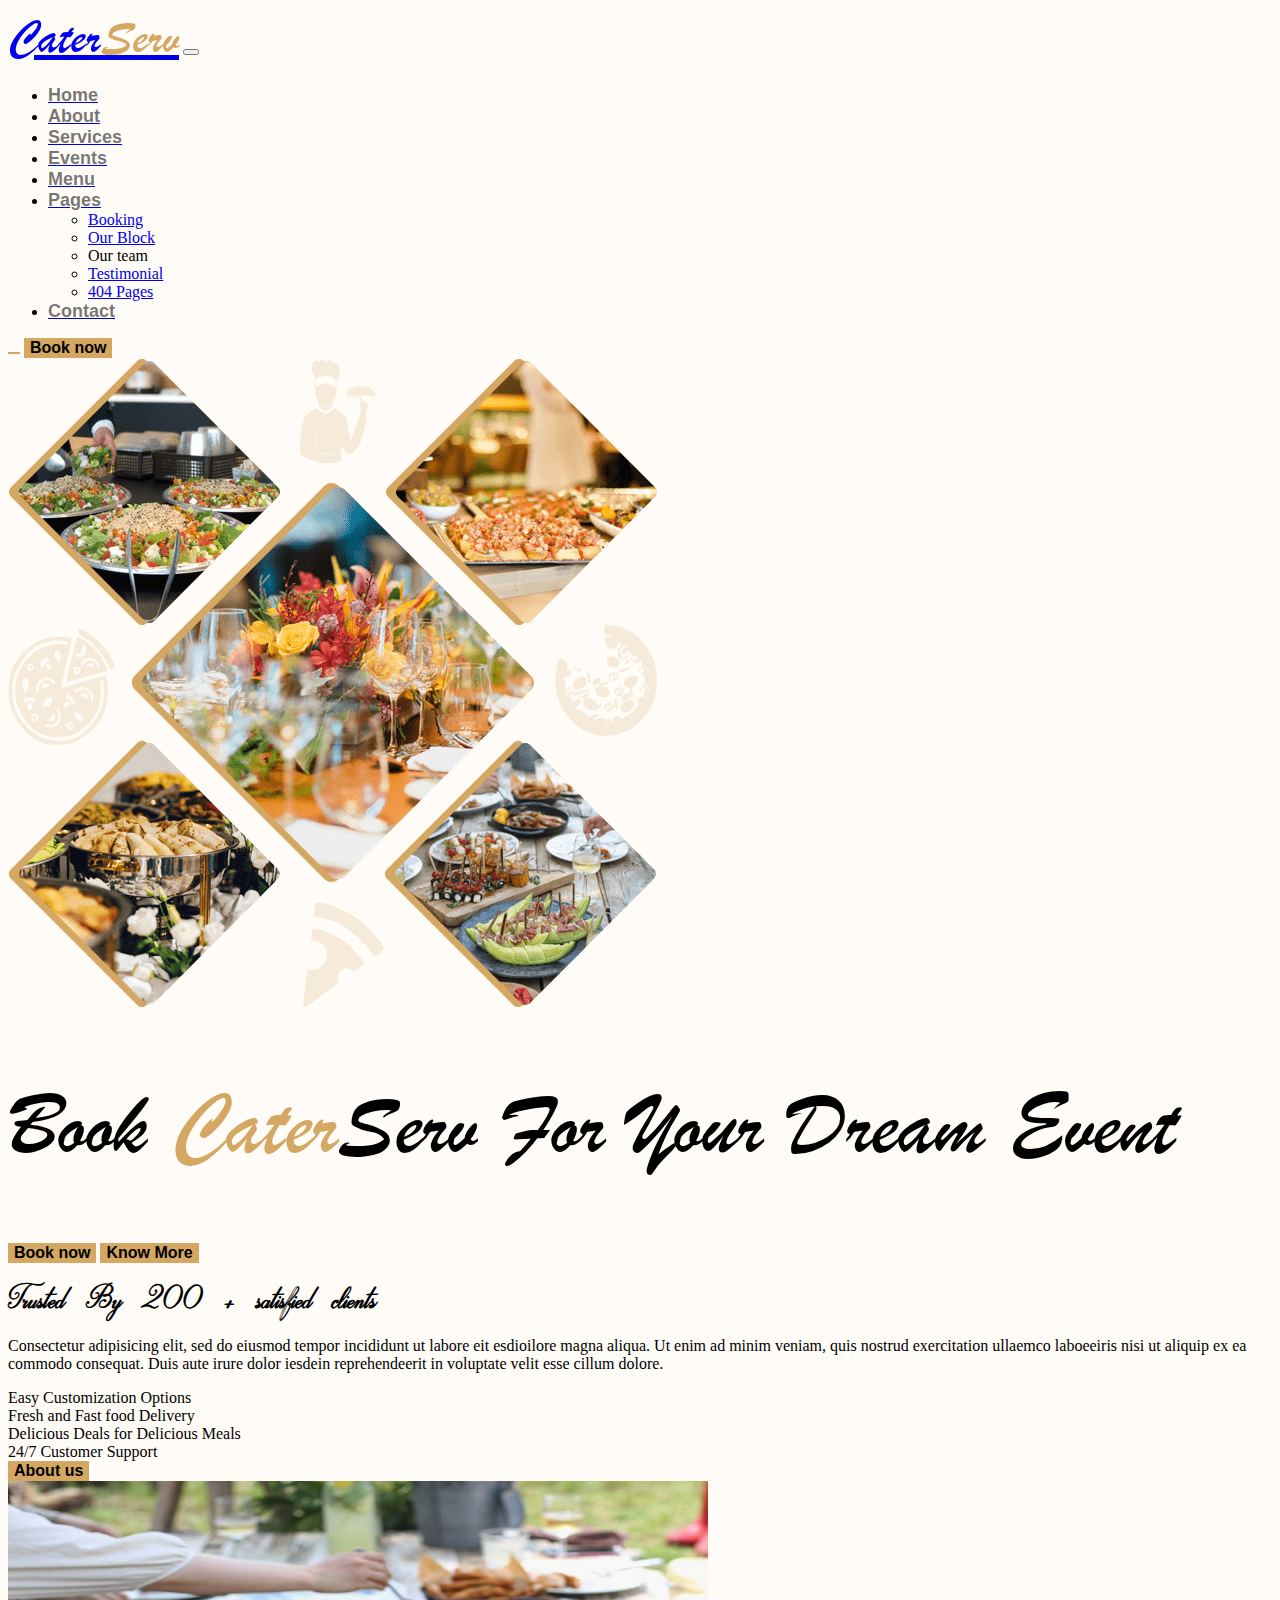
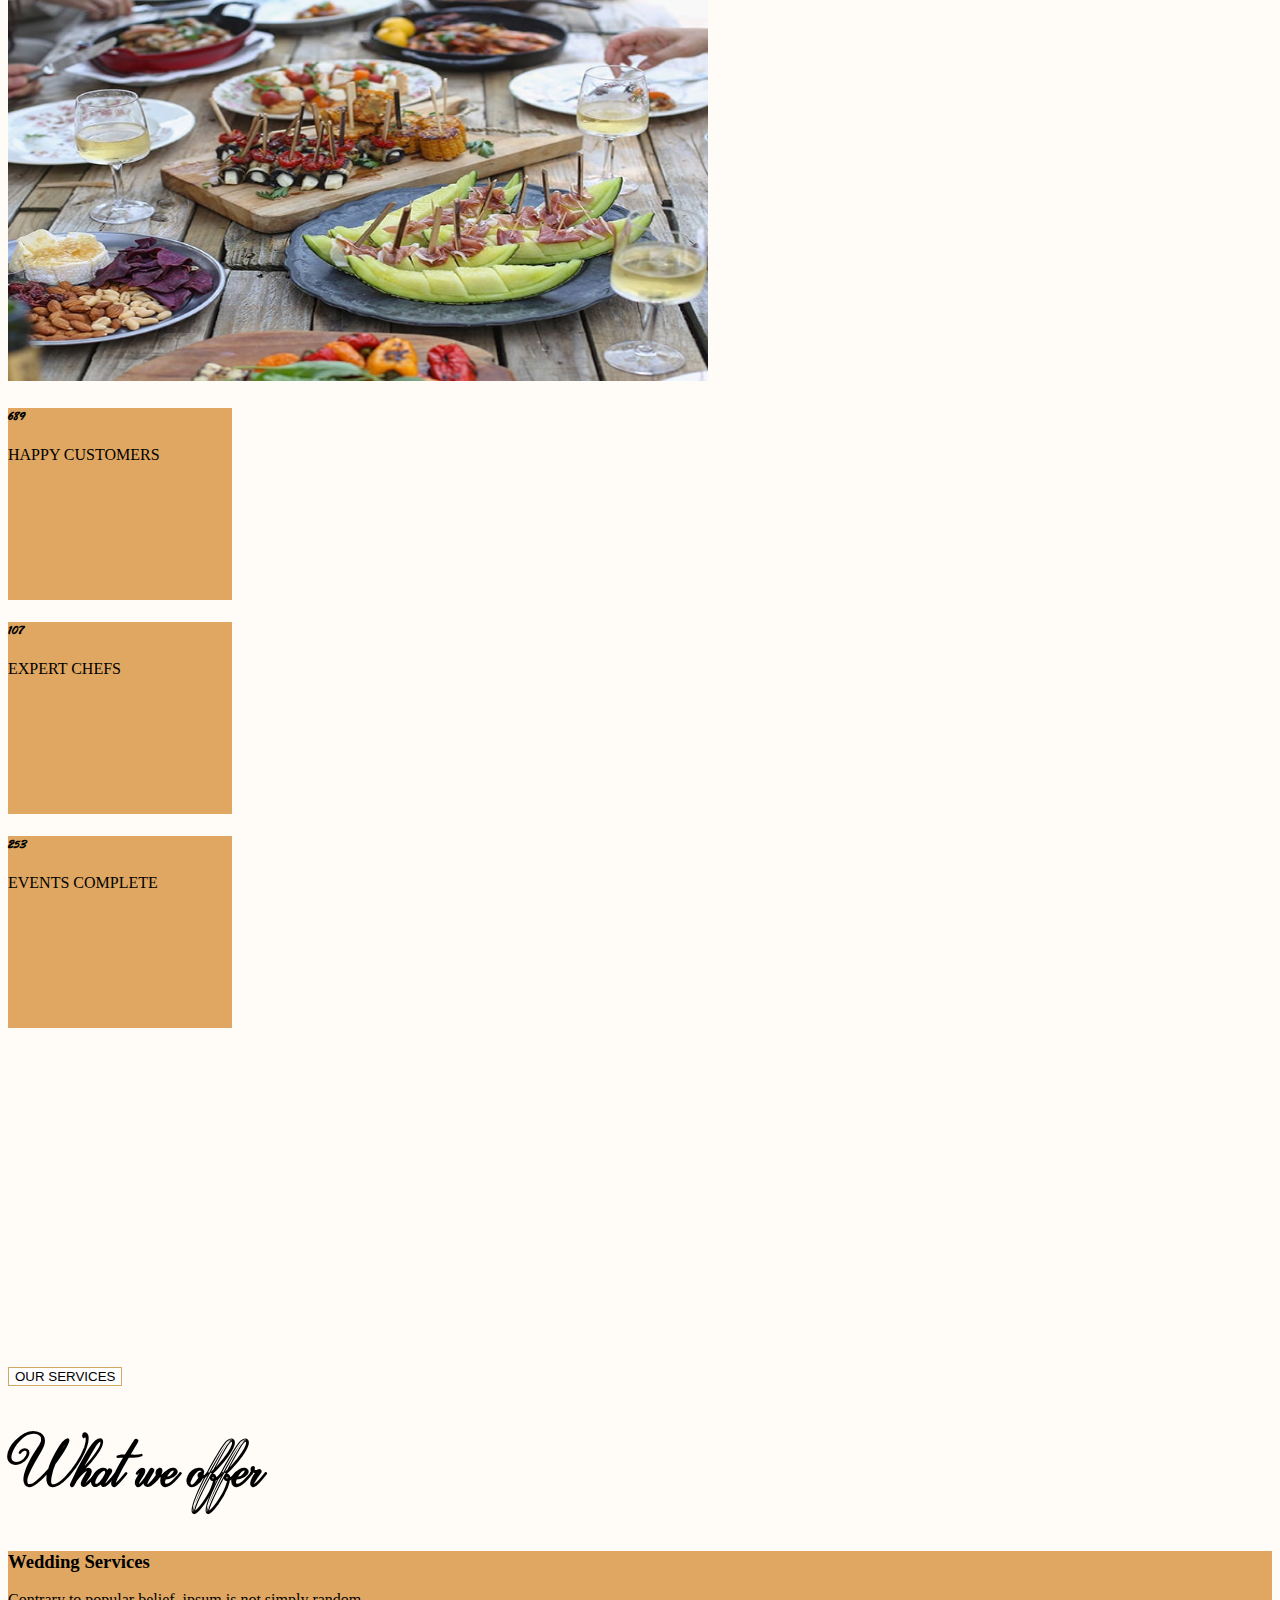
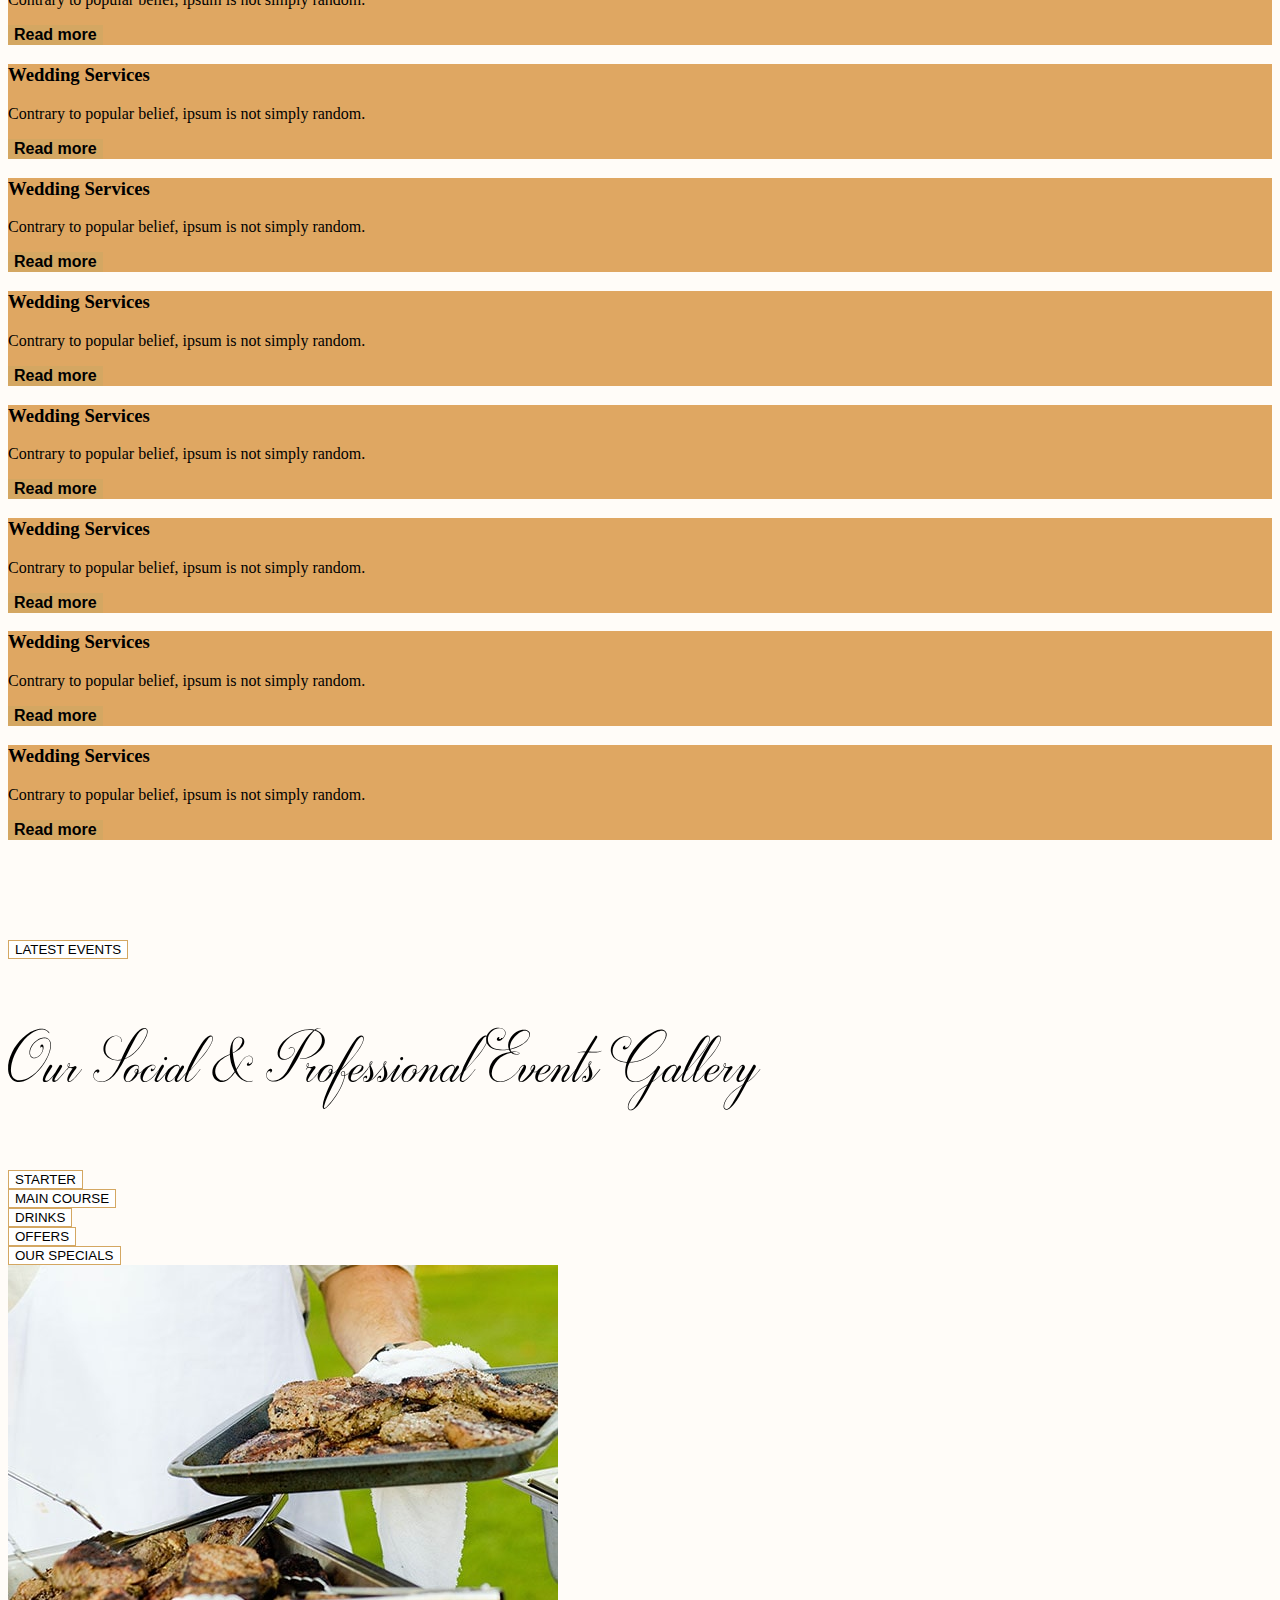
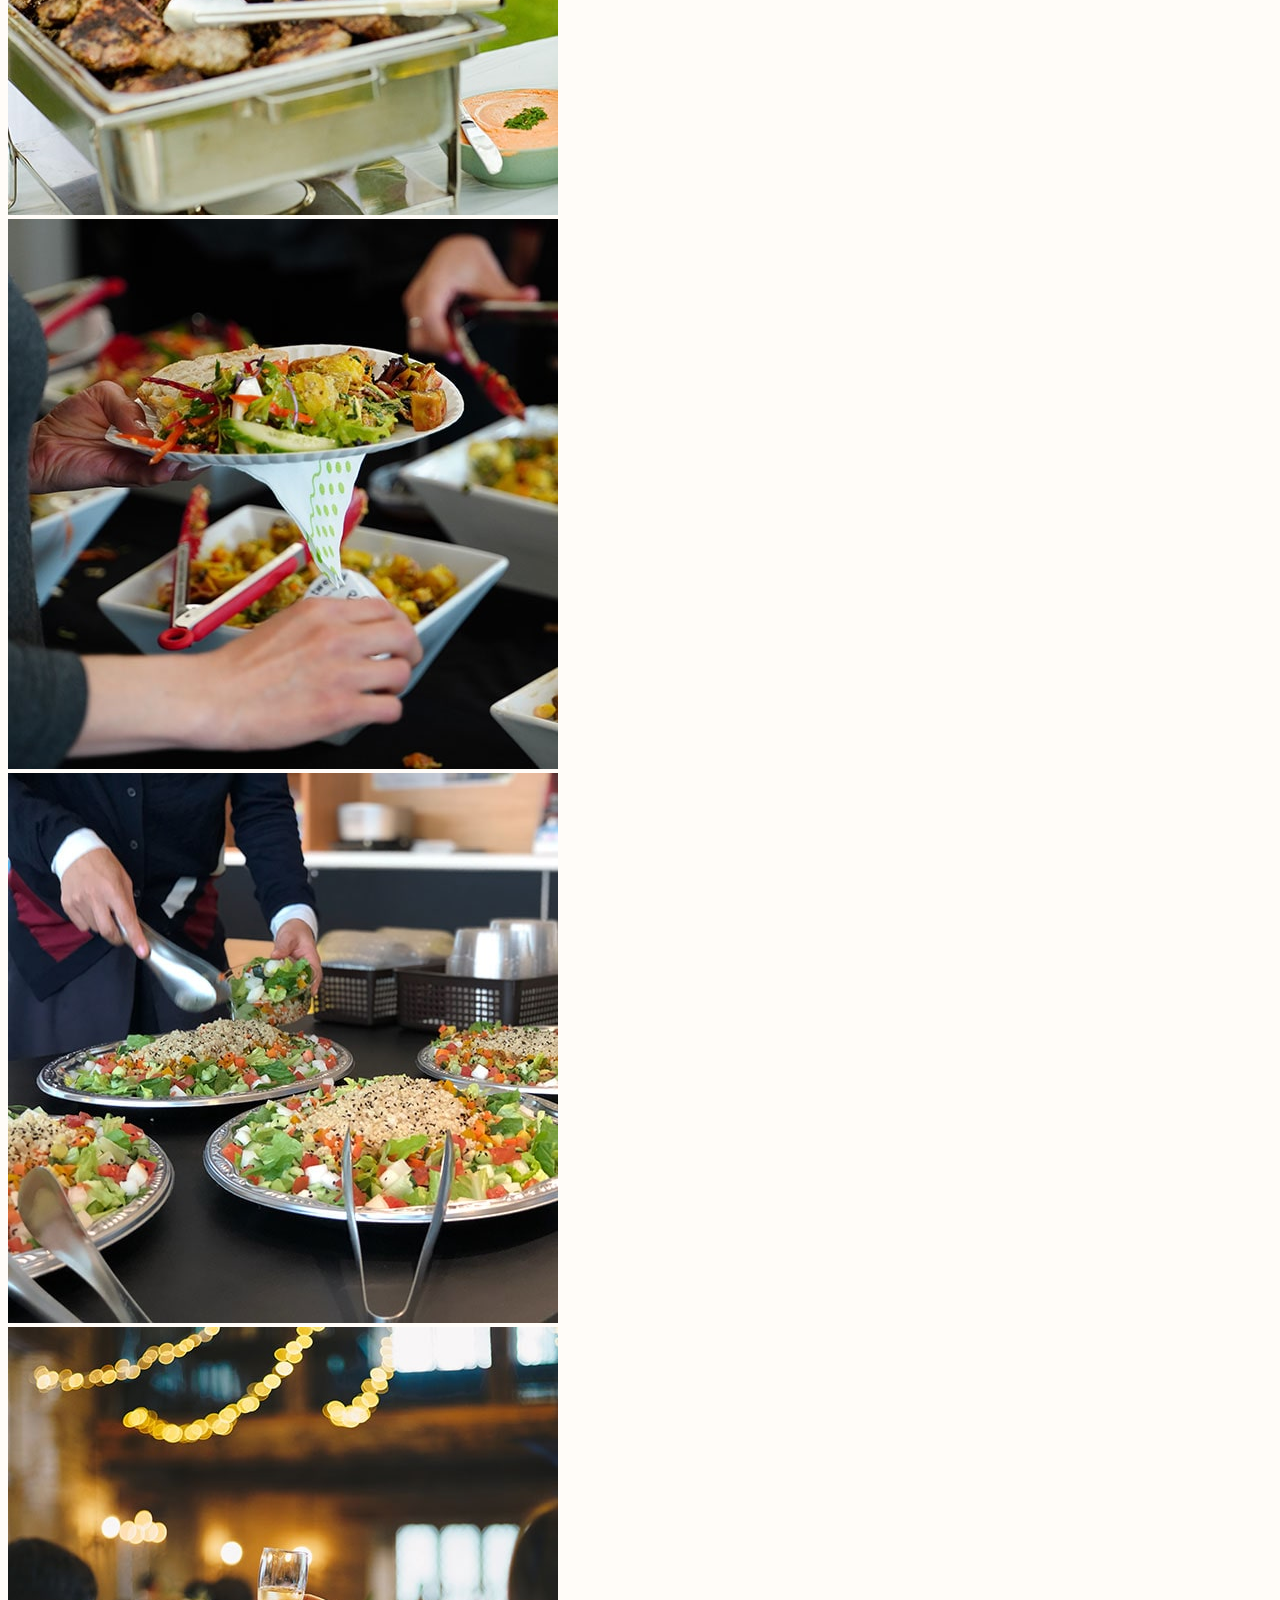
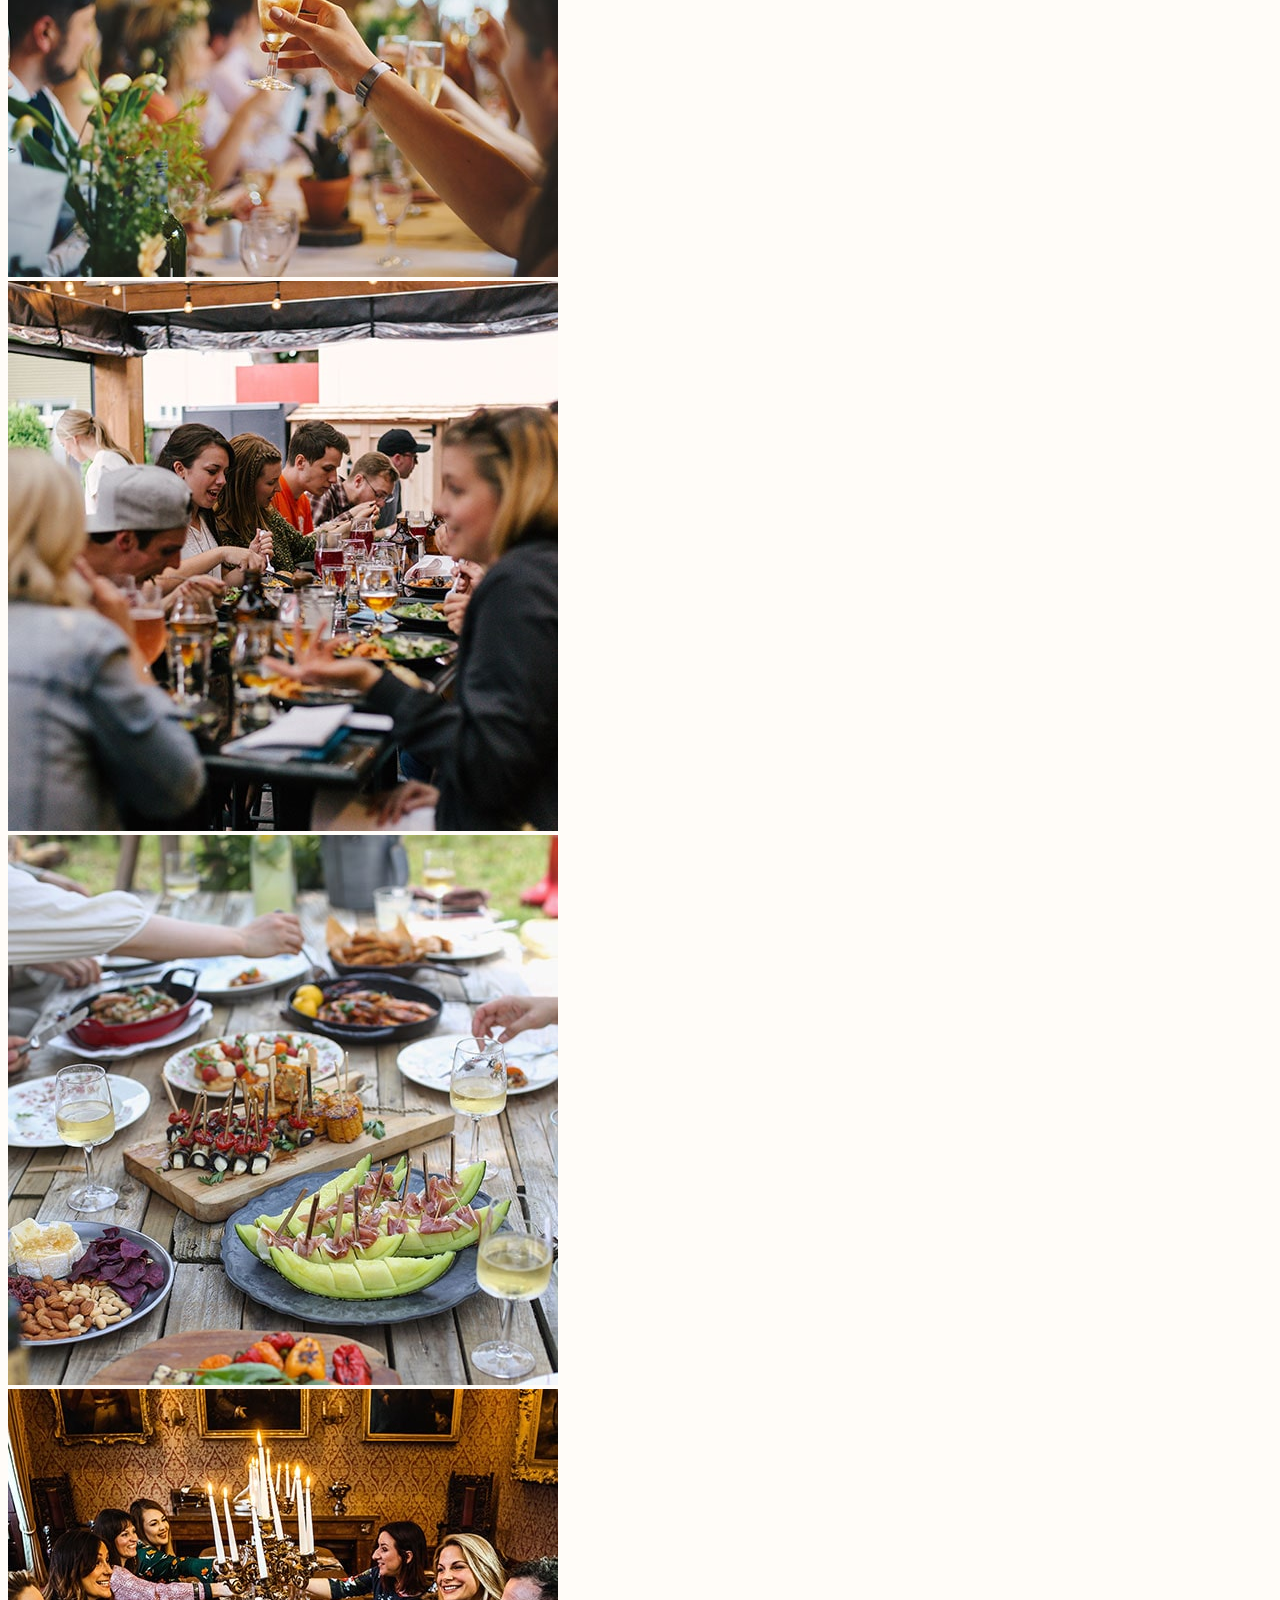
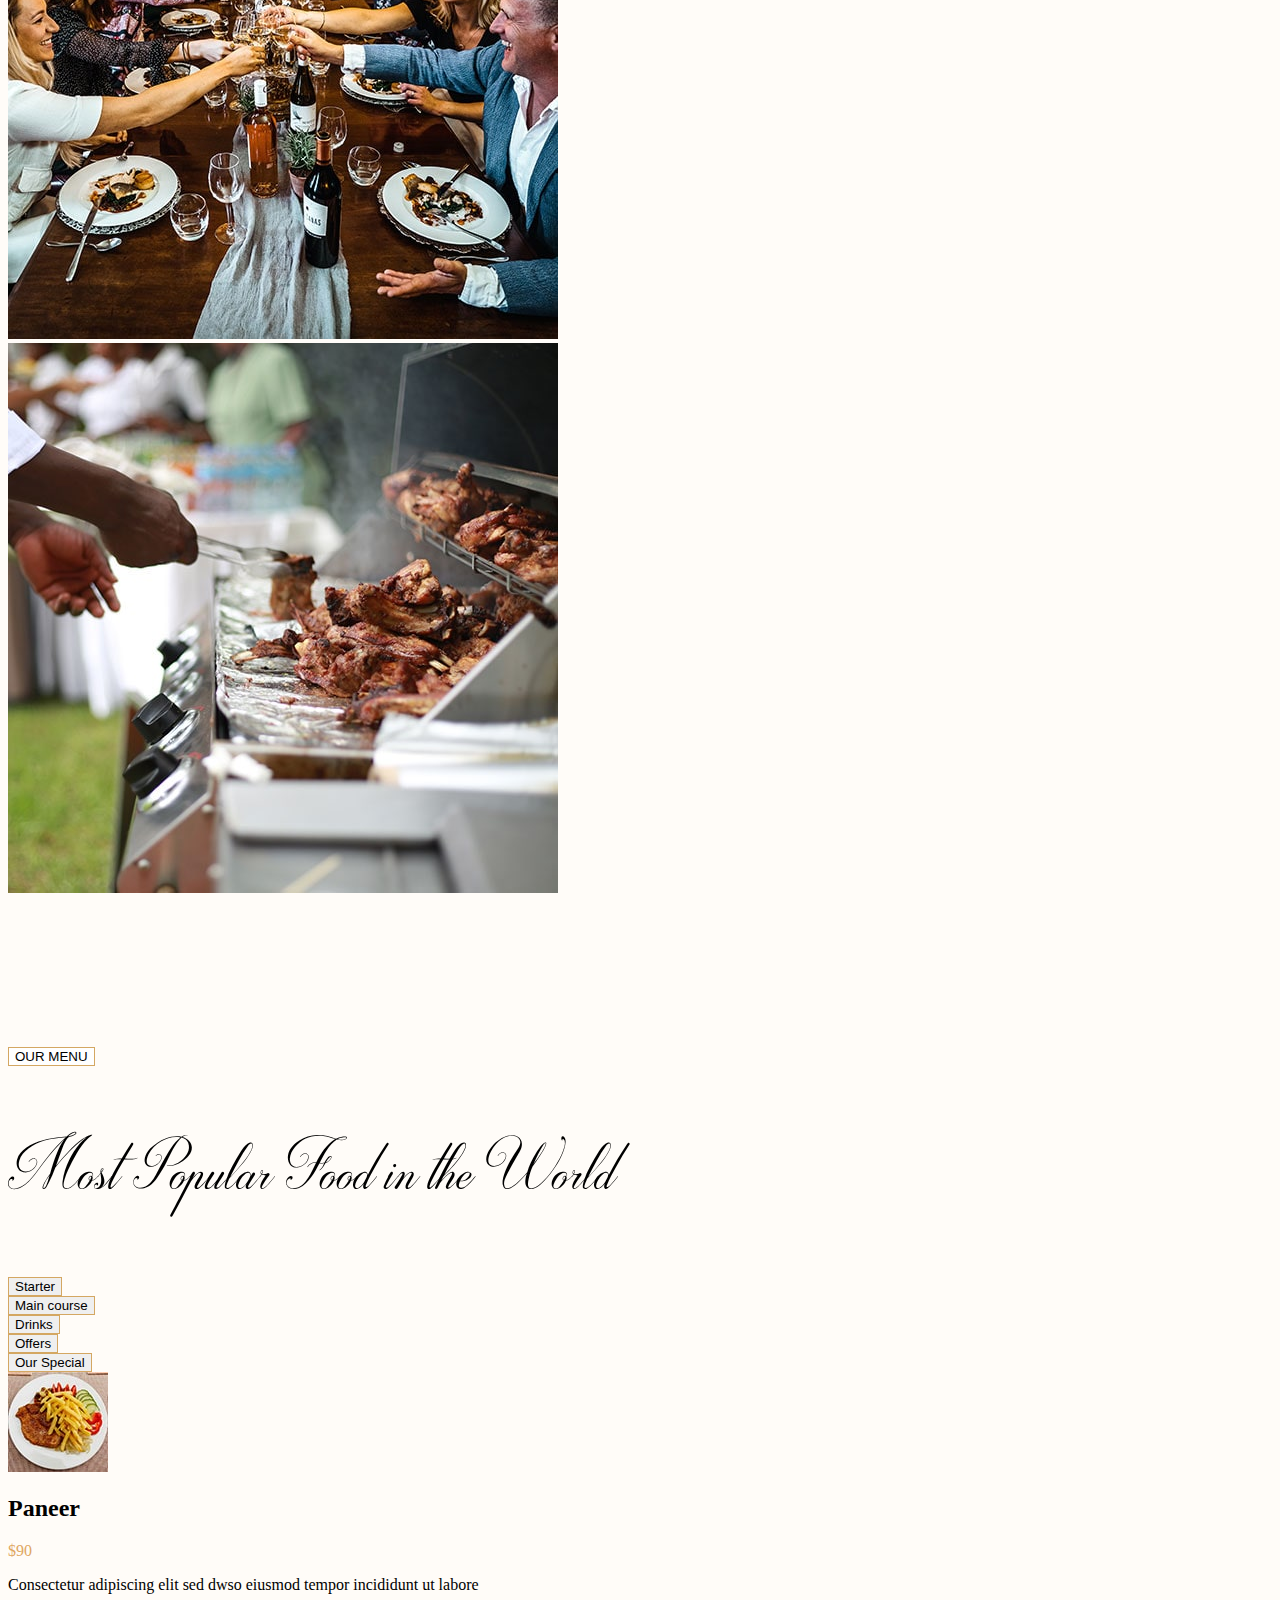
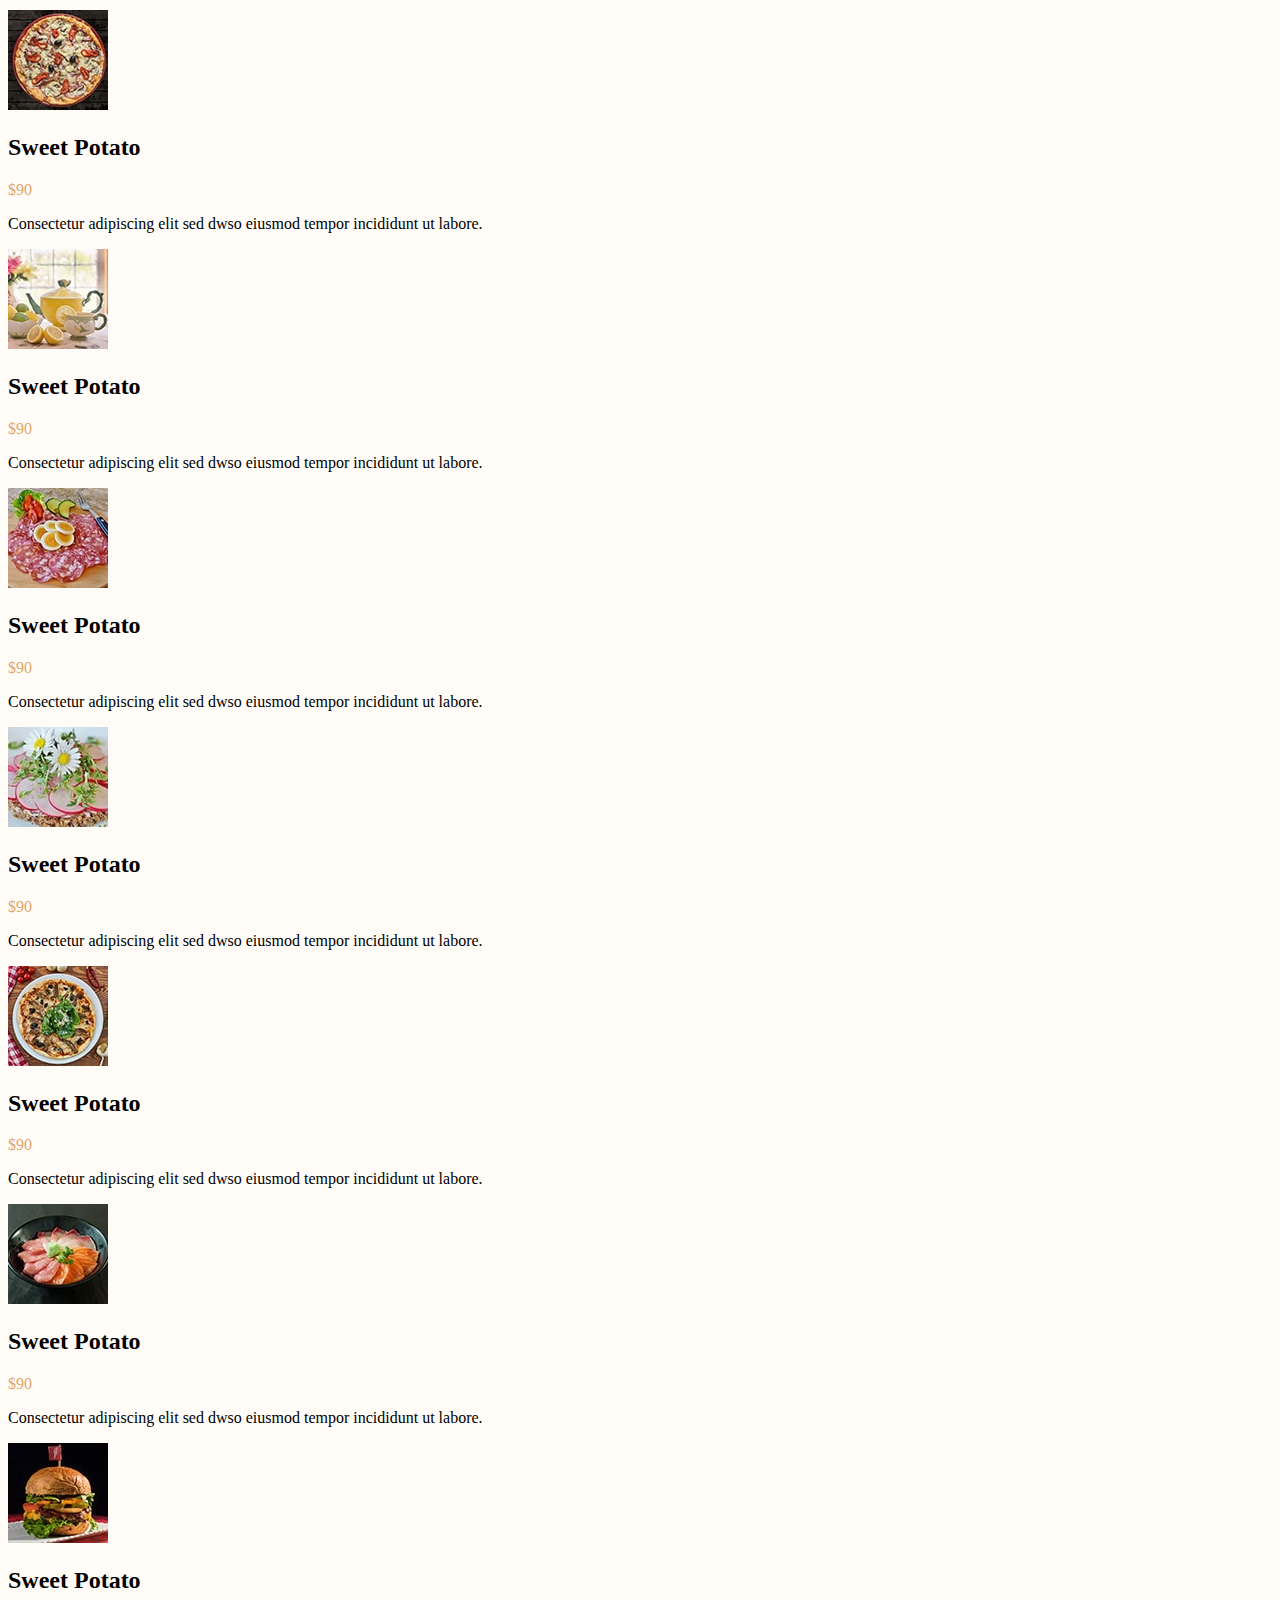
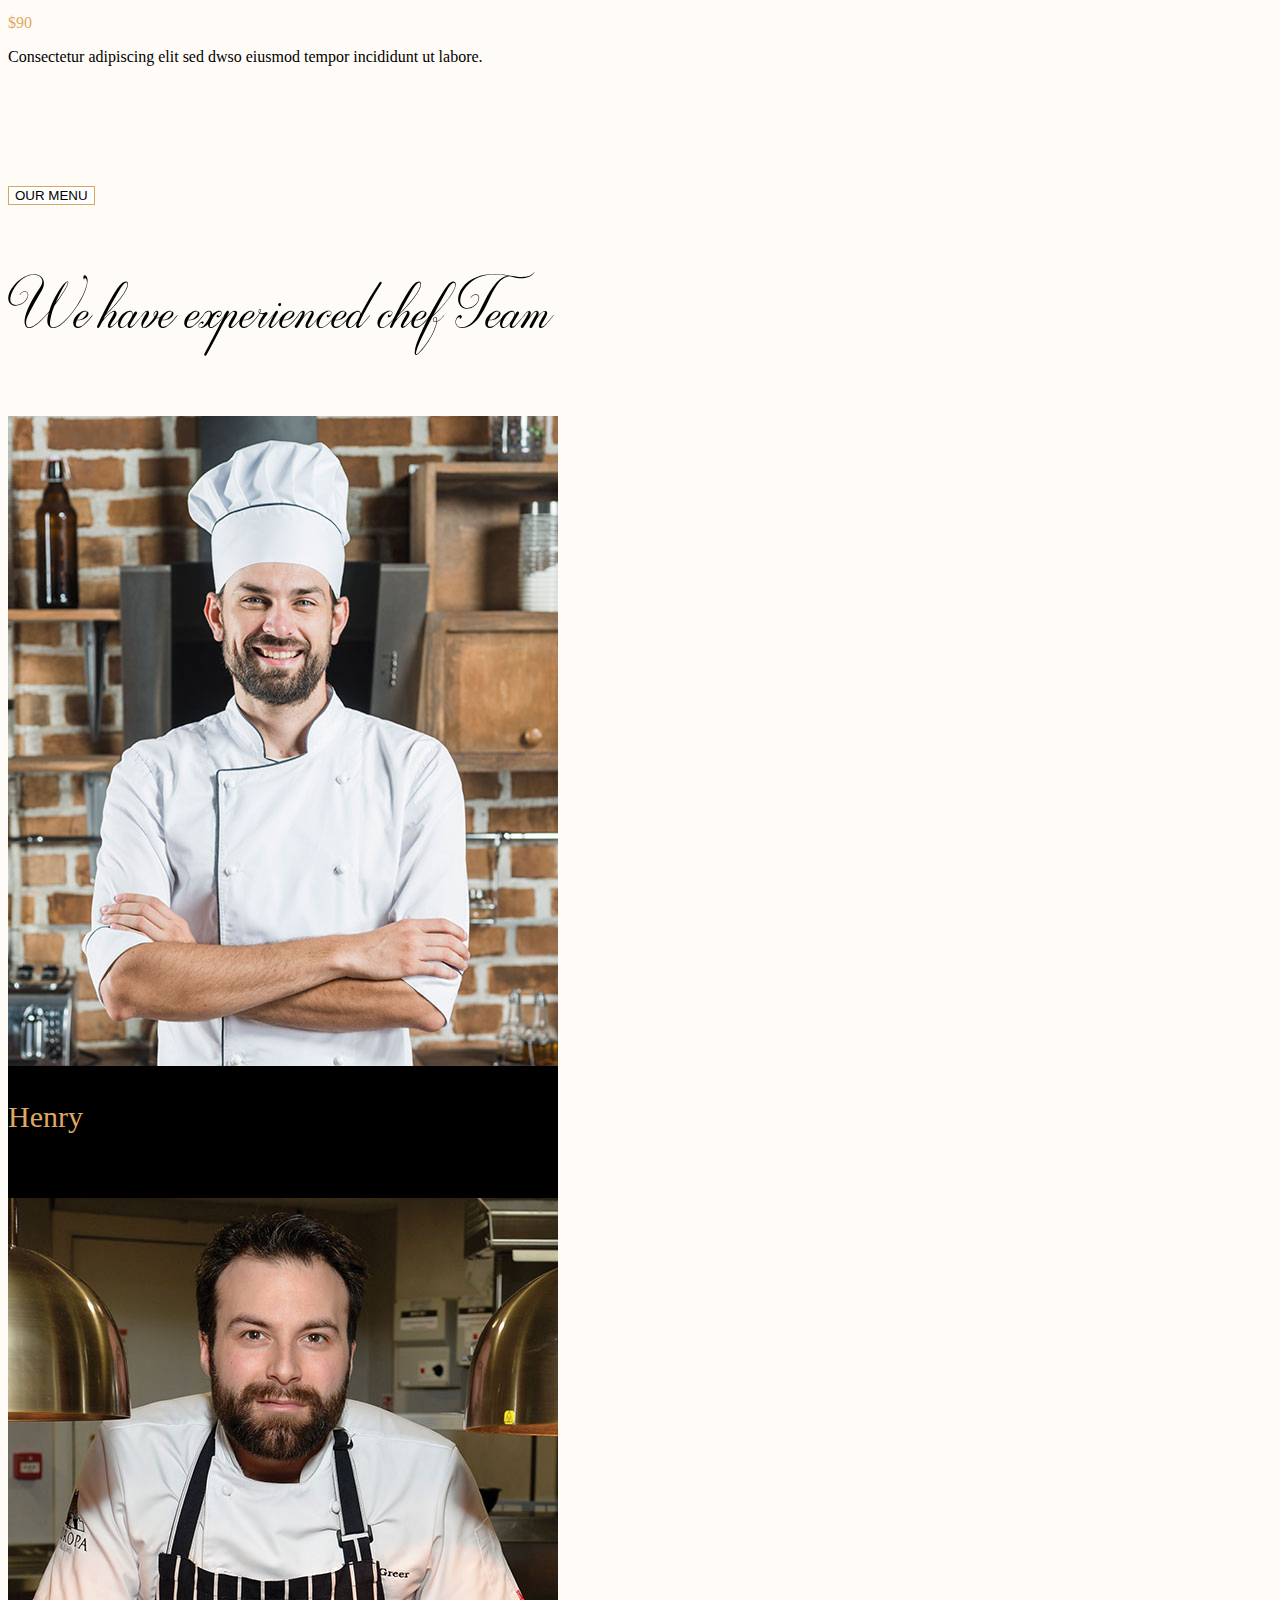
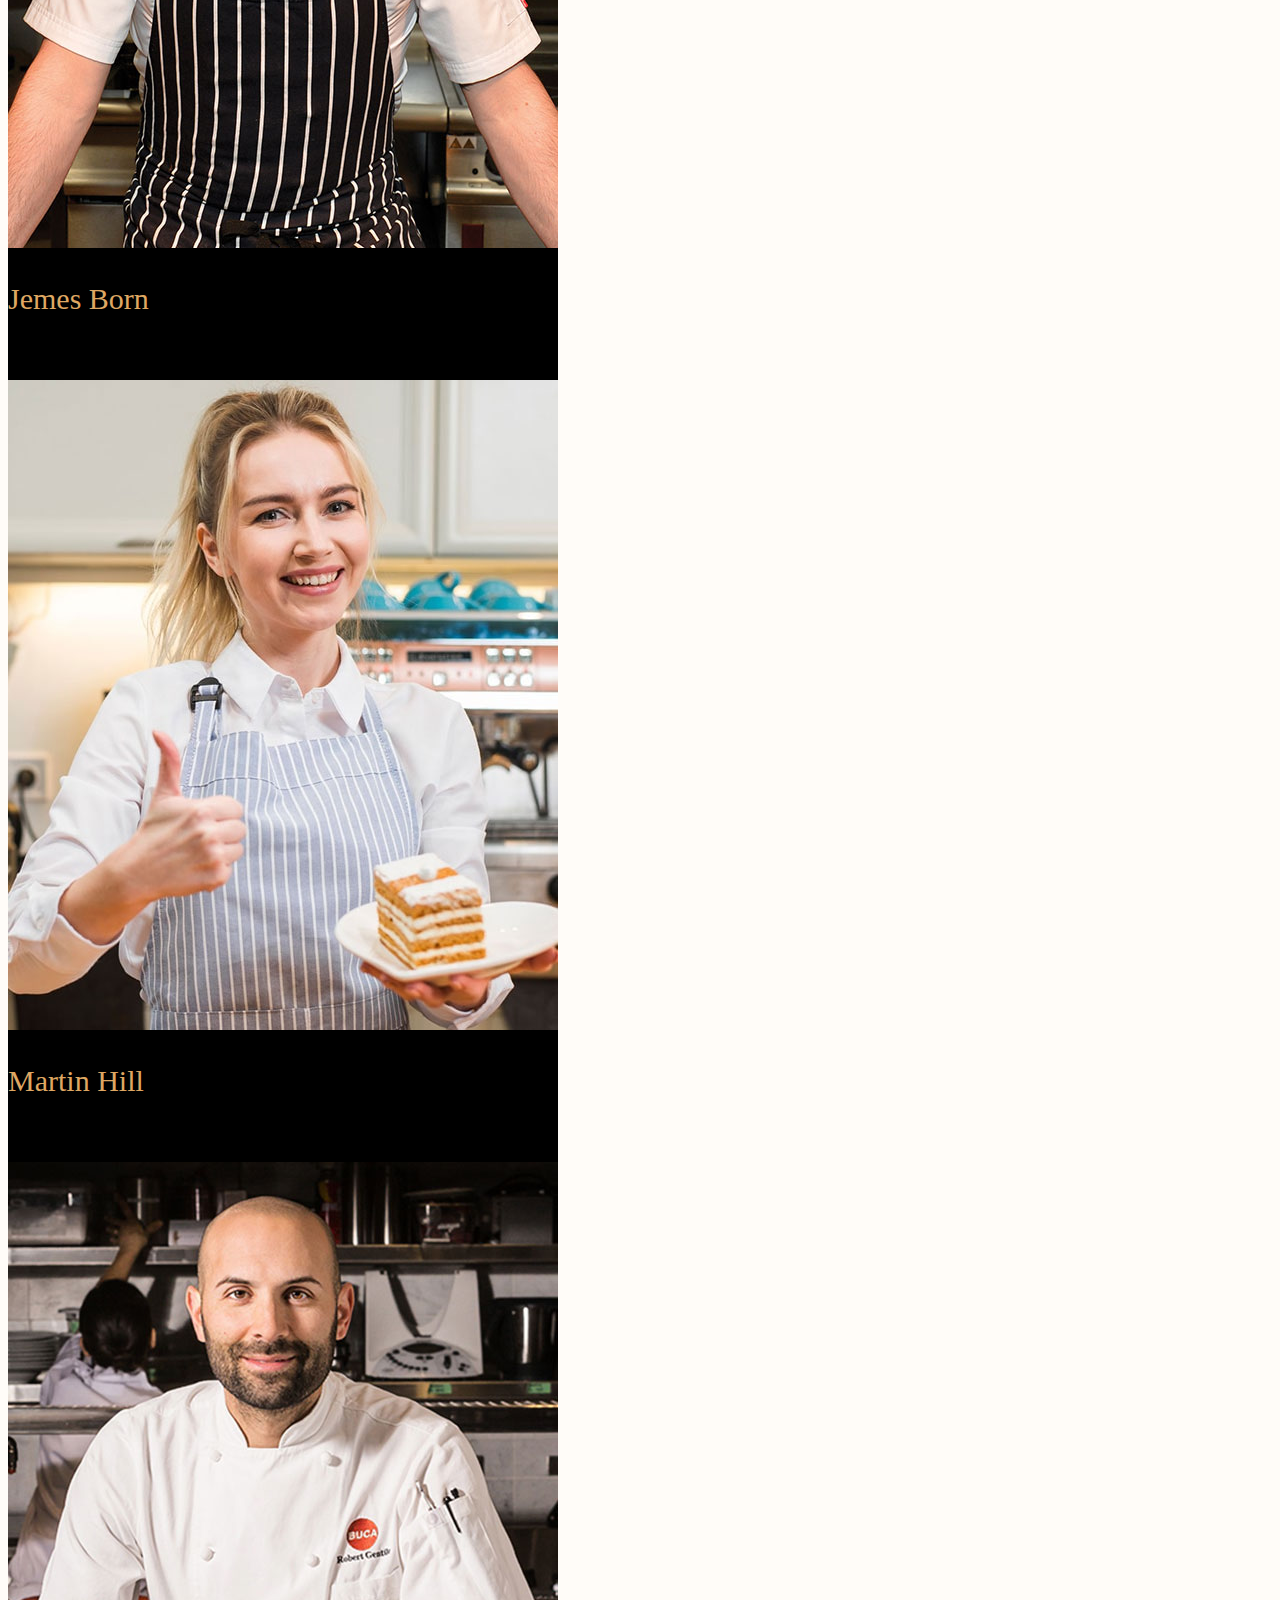
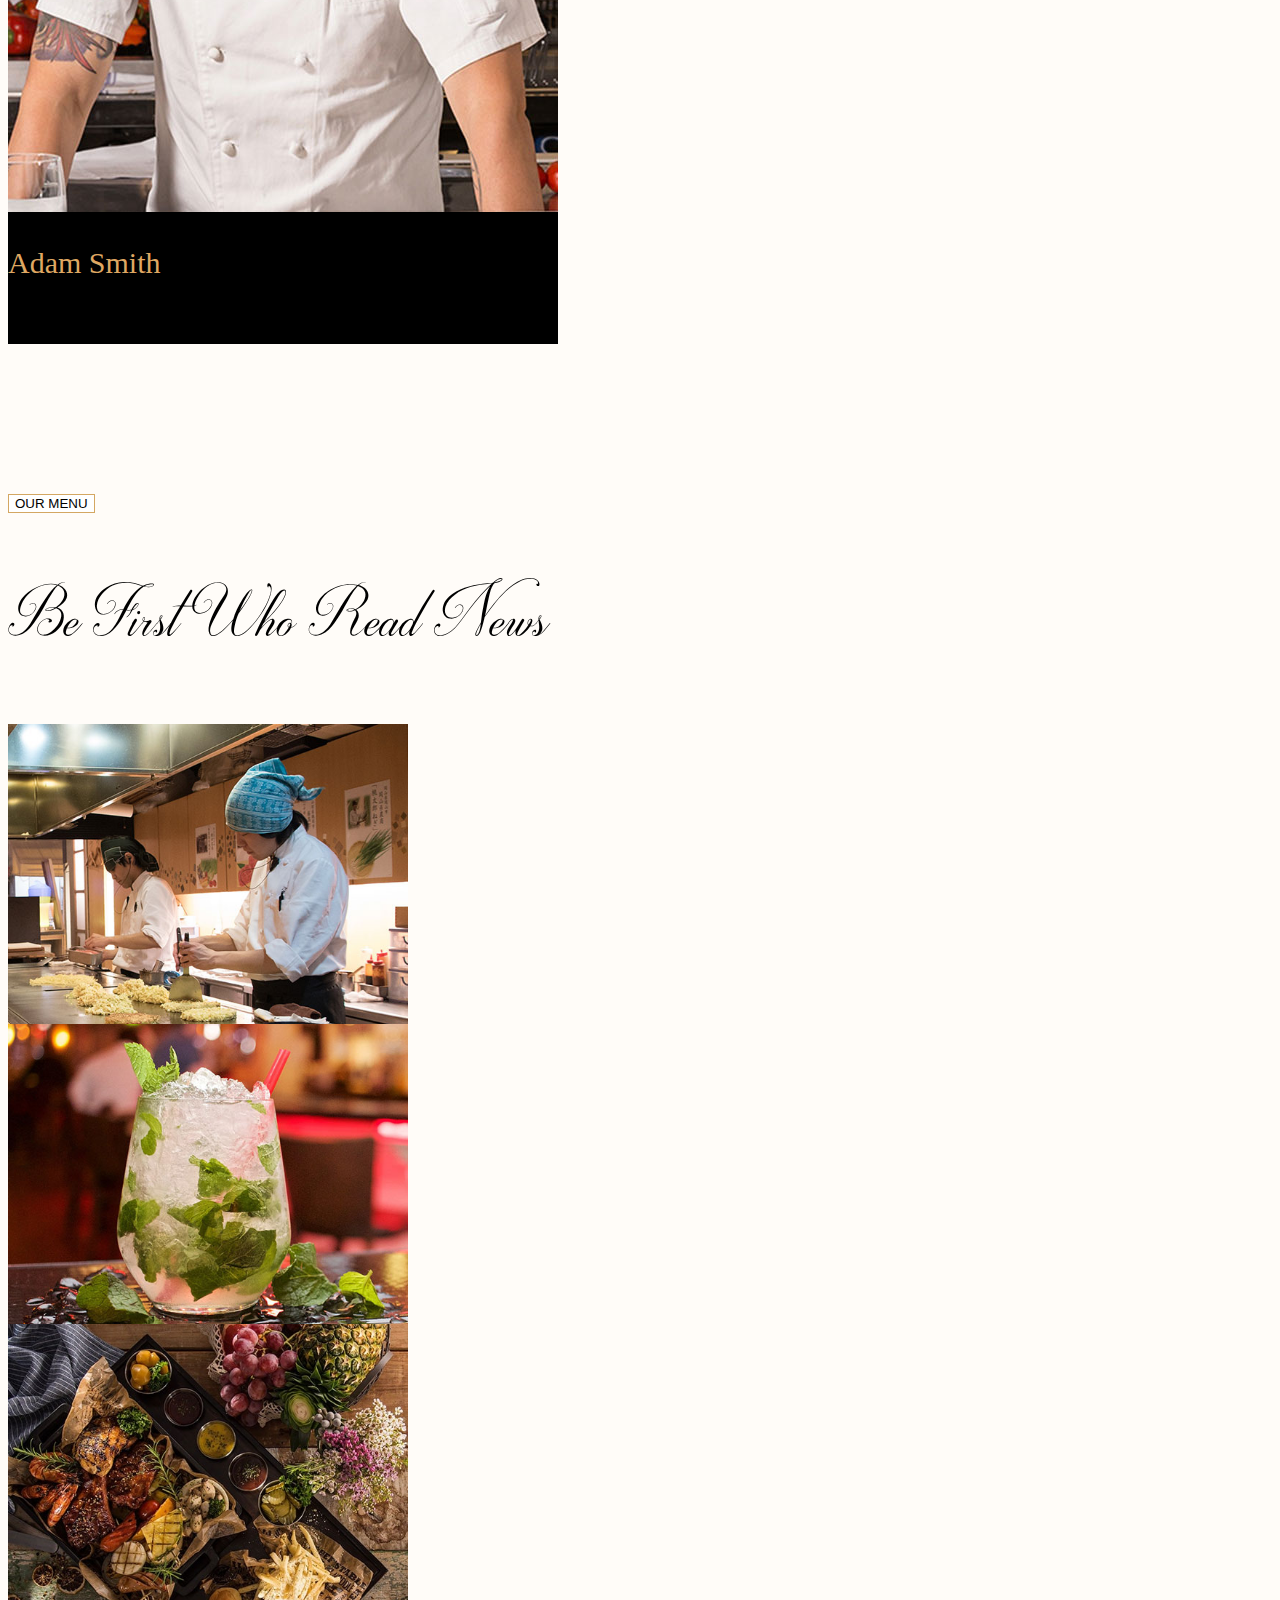
<file: index.html>
<!DOCTYPE html>
<html lang="en">

<head>
  <meta charset="UTF-8">
  <meta name="viewport" content="width=device-width, initial-scale=1.0">
  <title>Document</title>
  <link rel="stylesheet" href="https://cdnjs.cloudflare.com/ajax/libs/font-awesome/6.5.2/css/all.min.css"
    integrity="sha512-SnH5WK+bZxgPHs44uWIX+LLJAJ9/2PkPKZ5QiAj6Ta86w+fsb2TkcmfRyVX3pBnMFcV7oQPJkl9QevSCWr3W6A=="
    crossorigin="anonymous" referrerpolicy="no-referrer" />
  <link href="https://cdn.jsdelivr.net/npm/bootstrap@5.0.2/dist/css/bootstrap.min.css" rel="stylesheet"
    integrity="sha384-EVSTQN3/azprG1Anm3QDgpJLIm9Nao0Yz1ztcQTwFspd3yD65VohhpuuCOmLASjC" crossorigin="anonymous">
  <script src="https://cdn.jsdelivr.net/npm/bootstrap@5.0.2/dist/js/bootstrap.bundle.min.js"
    integrity="sha384-MrcW6ZMFYlzcLA8Nl+NtUVF0sA7MsXsP1UyJoMp4YLEuNSfAP+JcXn/tWtIaxVXM"
    crossorigin="anonymous"></script>
  <link rel="stylesheet" href="style.css">
</head>

<body>
  <!-- navbar start -->
  <nav class="navbar navbar-expand-lg navbar-light py-4">
    <div class="container">
      <a class="navbar-brand font" href="#">Cater<span class="logo-color">Serv</span></a>
      <button class="navbar-toggler" type="button" data-bs-toggle="collapse" data-bs-target="#navbarSupportedContent"
        aria-controls="navbarSupportedContent" aria-expanded="false" aria-label="Toggle navigation">
        <span class="navbar-toggler-icon"></span>
      </button>
      <div class="collapse navbar-collapse" id="navbarSupportedContent">
        <ul class="navbar-nav mx-auto mb-2 mb-lg-0">
          <li class="nav-item">
            <a class="nav-link  p-3" aria-current="page" href="#"><span class=" tab-color">Home</span></a>
          </li>
          <li class="nav-item">
            <a class="nav-link  p-3" href="#"><span class="tab-color">About</span></a>
          </li>
          <li class="nav-item">
            <a class="nav-link p-3" href="#"><span class=" tab-color ">Services</span></a>
          </li>
          <li class="nav-item">
            <a class="nav-link  p-3" href="#"><span class="tab-color ">Events</span></a>
          </li>
          <li class="nav-item ">
            <a class="nav-link  p-3" href="#"><span class="tab-color">Menu</span></a>
          </li>
          <li class="nav-item  activedropdown">
            <a class="nav-link dropdown-toggle p-3" href="#" id="navbarDropdown" role="button" data-bs-toggle="dropdown"
              aria-expanded="false">
              <span class=" tab-color"> Pages</span>
            </a>
            <ul class="dropdown-menu" aria-labelledby="navbarDropdown">
              <li><a class="dropdown-item" href="#">Booking</a></li>
              <li><a class="dropdown-item" href="#">Our Block</a></li>
              <li><a class="dropdown-item">Our team</a></li>
              <li><a class="dropdown-item" href="#">Testimonial</a></li>
              <li><a class="dropdown-item" href="#">404 Pages</a></li>
            </ul>
          </li>
          <li class="nav-item ">
            <a class="nav-link p-3" href="#"><span class="tab-color ">Contact</span></a>
          </li>
        </ul>

        <form class="d-flex">
          <button type="button" class="btn btn-primary btn-lg rounded-circle bt mx-2 "><i
              class="fa-solid fa-magnifying-glass " style="color: #000205;"></i></button>

          <button type="button" class="btn btn-primary btn-lg rounded-pill px-5 py-3 bt">Book now</button>

        </form>

      </div>
    </div>
  </nav>
  <!-- navbar end -->
  <!-- hero section start -->

  <div class="d-flex justify-content-center">
    <div class="container  col-xxl-12 m-2 ">
      <div class="row flex-lg-row-reverse align-items-center">
        <div class="col-10 col-sm-8 col-lg-6 p-2 ">
          <img src="images/hero.png" class="mx-lg-auto img-fluid px-4 scale-up-center" alt="Bootstrap Themes"
            loading="lazy">
        </div>
        <div class="col-lg-6">

          <h1 class="display-5 fw-bold lh-1 mb-3 main-heading text-focus-in">Book <span
              class="logo-color">Cater</span>Serv For Your Dream Event</h1>

          <div class="d-flex gap-3 gap-md-5">
            <button type="button" class="btn btn-primary btn-lg rounded-pill px-sm-4 px-md-5 py-3 bt">Book now</button>
            <button type="button" class="btn btn-primary btn-lg rounded-pill px-sm-4 px-md-5 py-3 bt">Know More</button>
          </div>


        </div>

      </div>
    </div>
  </div>
  <!-- satisfied clients -->
  <div class="container col-xxl-12 px-4 py-5">
    <div class="row flex-lg-row-reverse align-items-center g-5 py-5">

      <div class="col-lg-7">
        <h1 class="display-5  lh-1 mb-3 p text-center text-md-start">Trusted By 200 + satisfied clients</h1>
        <p class="lead">Consectetur adipisicing elit, sed do eiusmod tempor incididunt ut labore eit esdioilore magna
          aliqua. Ut enim ad minim veniam, quis nostrud exercitation ullaemco laboeeiris nisi ut aliquip ex ea commodo
          consequat. Duis aute irure dolor iesdein reprehendeerit in voluptate velit esse cillum dolore.</p>
        <div class="d-flex flex-wrap justify-content-between mb-3 mb-md-5">
          <div>
            <li class="list-unstyled pb-3"><i class="fa-regular fa-circle-dot fa-xs " style="color: #FFD43B;"></i>Easy
              Customization Options</li>
            <li class="list-unstyled pb-3"><i class="fa-regular fa-circle-dot fa-xs" style="color: #FFD43B;"></i>Fresh
              and Fast food Delivery</li>
          </div>
          <div>
            <li class="list-unstyled pb-3"><i class="fa-regular fa-circle-dot fa-xs"
                style="color: #FFD43B;"></i>Delicious Deals for Delicious Meals</li>
            <li class="list-unstyled pb-3"><i class="fa-regular fa-circle-dot fa-xs" style="color: #FFD43B;"></i>24/7
              Customer Support</li>
          </div>
        </div>
        <div class="d-grid gap-2 d-md-flex justify-content-md-start">
          <button type="button" class="btn btn-primary btn-lg rounded-pill px-5 py-3 bt">About us</button>
        </div>
      </div>
      <div class="col-10 col-sm-12 col-lg-5">
        <img src="images/about.jpg" class="d-block mx-lg-auto img-fluid" alt="Bootstrap Themes" width="700" height="500"
          loading="lazy">
      </div>
    </div>
  </div>
  <!-- satisfied client end -->
  <!-- cards start -->
  <div class="container col-xxl-12">
    <div class="container ">
      <div class="row">
        <div
          class="col-12 col-md-7 d-flex flex-wrap gap-2 gap-md-4 justify-content-center justify-content-md-start align-items-center">
          <div class="card card-color p-3" style="width: 14rem; height: 12rem;">
            <div class="py-3 d-flex justify-content-center">
              <i class="fa-solid fa-users fa-2xl" style="color: #fcfcfc;"></i>
            </div>
            <div class="card-body ">
              <h5 class="card-title display-3 card-font text-center p-0">689</h5>
              <p class="text-center">HAPPY CUSTOMERS</p>

            </div>
          </div>
          <div class="card card-color p-3" style="width: 14rem; height: 12rem;">
            <div class="py-3 d-flex justify-content-center">
              <i class="fa-solid fa-users-gear fa-2xl" style="color: #fcfcfc;"></i>
            </div>
            <div class="card-body">
              <h5 class="card-title display-3 card-font text-center p-0">107</h5>
              <p class="text-center">EXPERT CHEFS</p>

            </div>
          </div>
          <div class="card card-color px-2 py-2" style="width: 14rem; height: 12rem;">
            <div class="py-3 d-flex justify-content-center">
              <i class="fa-solid fa-check fa-2xl fa" style="color: #ffffff;"></i>
            </div>
            <div class="card-body">
              <h5 class="card-title display-3 card-font text-center p-0">253</h5>
              <p class="text-center">EVENTS COMPLETE</p>

            </div>
          </div>
        </div>

        <div class="col-12 col-md-5 mt-2 mt-md-0 d-flex justify-content-center ">
          <iframe width="560" height="315" src="https://www.youtube.com/embed/v0uzklldxWY?si=WafPnsrMNhruvmi8"
            title="YouTube video player" frameborder="0"
            allow="accelerometer; autoplay; clipboard-write; encrypted-media; gyroscope; picture-in-picture; web-share"
            referrerpolicy="strict-origin-when-cross-origin" allowfullscreen class="embed-responsive"></iframe>
        </div>
      </div>
    </div>
  </div>
  <!-- cards end -->
  <!-- offers start -->
  <section class="offer-section" style="background-color:#fffcf8;">
    <div class="d-flex justify-content-center">
      <button class="rounded-pill border-color px-4">
        OUR SERVICES
      </button>
    </div>
    <h1 class="text-center offer-heading">
      What we offer
    </h1>
    <div class="container">
      <div class="row row-cols-4">
        <div class="col col-12 col-md-4 col-lg-3 mt-3 mt-md-5  ">
          <div class="card border-0 cards-color">
            <div class="d-flex justify-content-center align-items-center pt-2 card-i ">
              <i class="fa-solid fa-bell-concierge fa-size"></i>

            </div>
            <div class="card-body text-center card-content">
              <h3 class="card-title">Wedding Services</h3>
              <p class="card-text">Contrary to popular belief, ipsum is not simply random.</p>
              <button type="button" class="btn btn-primary btn-lg rounded-pill px-4 py-2 bt">Read more</button>


            </div>
          </div>
        </div>
        <div class="col col-12 col-md-4 col-lg-3  mt-3 mt-md-5">
          <div class="card border-0 cards-color">
            <div class="d-flex justify-content-center align-items-center pt-2 card-i">
              <i class="fa-solid fa-pizza-slice fa-size"></i>

            </div>
            <div class="card-body text-center card-content">
              <h3 class="card-title">Wedding Services</h3>
              <p class="card-text">Contrary to popular belief, ipsum is not simply random.</p>
              <button type="button" class="btn btn-primary btn-lg rounded-pill px-4 py-2 bt">Read more</button>


            </div>
          </div>
        </div>
        <div class="col col-12 col-md-4 col-lg-3  mt-3 mt-md-5">
          <div class="card border-0 cards-color">
            <div class="d-flex justify-content-center align-items-center pt-2 card-i">
              <i class="fa-solid fa-hotdog fa-size"></i>

            </div>
            <div class="card-body text-center card-content">
              <h3 class="card-title">Wedding Services</h3>
              <p class="card-text ">Contrary to popular belief, ipsum is not simply random.</p>
              <button type="button" class="btn btn-primary btn-lg rounded-pill px-4 py-2 bt">Read more</button>


            </div>
          </div>
        </div>
        <div class="col col-12 col-md-4 col-lg-3  mt-3 mt-md-5">
          <div class="card border-0 cards-color">
            <div class="d-flex justify-content-center align-items-center pt-2 card-i">
              <i class="fa-solid fa-burger fa-size"></i>

            </div>
            <div class="card-body text-center card-content">
              <h3 class="card-title">Wedding Services</h3>
              <p class="card-text">Contrary to popular belief, ipsum is not simply random.</p>
              <button type="button" class="btn btn-primary btn-lg rounded-pill px-4 py-2 bt">Read more</button>


            </div>
          </div>
        </div>
        <div class="col col-12 col-md-4 col-lg-3  mt-3 mt-md-5">
          <div class="card border-0 cards-color">
            <div class="d-flex justify-content-center align-items-center pt-2 card-i">
              <i class="fa-solid fa-martini-glass-citrus fa-size"></i>

            </div>
            <div class="card-body text-center card-content">
              <h3 class="card-title">Wedding Services</h3>
              <p class="card-text">Contrary to popular belief, ipsum is not simply random.</p>
              <button type="button" class="btn btn-primary btn-lg rounded-pill px-4 py-2 bt">Read more</button>


            </div>
          </div>
        </div>
        <div class="col col-12 col-md-4 col-lg-3  mt-3 mt-md-5">
          <div class="card border-0 cards-color">
            <div class="d-flex justify-content-center align-items-center pt-2 card-i">
              <i class="fa-solid fa-person-running fa-size"></i>

            </div>
            <div class="card-body text-center card-content">
              <h3 class="card-title">Wedding Services</h3>
              <p class="card-text">Contrary to popular belief, ipsum is not simply random.</p>
              <button type="button" class="btn btn-primary btn-lg rounded-pill px-4 py-2 bt">Read more</button>


            </div>
          </div>
        </div>
        <div class="col col-12 col-md-4 col-lg-3 mt-3 mt-md-5">
          <div class="card border-0 cards-color">
            <div class="d-flex justify-content-center align-items-center pt-2 card-i">
              <i class="fa-solid fa-bell-concierge fa-size"></i>

            </div>
            <div class="card-body text-center card-content">
              <h3 class="card-title">Wedding Services</h3>
              <p class="card-text">Contrary to popular belief, ipsum is not simply random.</p>
              <button type="button" class="btn btn-primary btn-lg rounded-pill px-4 py-2 bt">Read more</button>


            </div>
          </div>
        </div>
        <div class="col col-12 col-md-4 col-lg-3 mt-3 mt-md-5 ">
          <div class="card border-0 cards-color">
            <div class="d-flex justify-content-center align-items-center pt-2 card-i">
              <i class="fa-solid fa-utensils fa-size"></i>

            </div>
            <div class="card-body text-center card-content">
              <h3 class="card-title">Wedding Services</h3>
              <p class="card-text ">Contrary to popular belief, ipsum is not simply random.</p>
              <button type="button" class="btn btn-primary btn-lg rounded-pill px-4 py-2 bt">Read more</button>


            </div>
          </div>
        </div>



      </div>
    </div>

  </section>
  <!-- offers end -->
  <!-- social event gallery strat -->
  <section class="social-section">
    <div class="d-flex justify-content-center">
      <button class="rounded-pill border-color px-4">
        LATEST EVENTS
      </button>
    </div>
    <p class="text-center offer-heading mt-3 ">Our Social & Professional Events Gallery</p>
    <div class=" row d-flex justify-content-center gap-4">
      <div class="col-auto">
        <button class="rounded-pill border-color px-4 py-2">
          STARTER
        </button>
      </div>
      <div class="col-auto">
        <button class="rounded-pill border-color px-4 py-2 ">
          MAIN COURSE
        </button>
      </div>
      <div class="col-auto">
        <button class="rounded-pill border-color px-4 py-2 ">
          DRINKS
        </button>
      </div>
      <div class="col-auto">
        <button class="rounded-pill border-color px-4 py-2 ">
          OFFERS
        </button>
      </div>
      <div class="col-auto">
        <button class="rounded-pill border-color px-4 py-2 ">
          OUR SPECIALS
        </button>
      </div>
    </div>
    <div class="container ">
      <div class="row row-cols-4">
        <div class="col col-12 col-md-4 col-lg-3 mt-4 mb-4">
          <div class="img-container">
            <img src="images/event-1.jpg" alt="" class="img-fluid rounded-3">
            <div class="over-lay"> <!-- Moved inside the .img-container -->
              <i class="fa-solid fa-magnifying-glass" style="color: #000205;"></i>
            </div>
          </div>
        </div>
        <div class="col col-12 col-md-4 col-lg-3 mt-4 mb-4">
          <div class="img-container">
            <img src="images/event-2.jpg" alt="" class="img-fluid rounded-3">
            <div class="over-lay"> <!-- Moved inside the .img-container -->
              <i class="fa-solid fa-magnifying-glass" style="color: #000205;"></i>
            </div>
          </div>
        </div>
        <div class="col col-12 col-md-4 col-lg-3 mt-4 mb-4">
          <div class="img-container">
            <img src="images/event-3.jpg" alt="" class="img-fluid rounded-3">
            <div class="over-lay"> <!-- Moved inside the .img-container -->
              <i class="fa-solid fa-magnifying-glass" style="color: #000205;"></i>
            </div>
          </div>
        </div>
        <div class="col col-12 col-md-4 col-lg-3 mt-4 mb-4">
          <div class="img-container">
            <img src="images/event-4.jpg" alt="" class="img-fluid rounded-3">
            <div class="over-lay"> <!-- Moved inside the .img-container -->
              <i class="fa-solid fa-magnifying-glass" style="color: #000205;"></i>
            </div>
          </div>
        </div>
        <div class="col col-12 col-md-4 col-lg-3 mt-4 mb-4">
          <div class="img-container">
            <img src="images/event-5.jpg" alt="" class="img-fluid rounded-3">
            <div class="over-lay"> <!-- Moved inside the .img-container -->
              <i class="fa-solid fa-magnifying-glass" style="color: #000205;"></i>
            </div>
          </div>
        </div>
        <div class="col col-12 col-md-4 col-lg-3 mt-4 mb-4">
          <div class="img-container">
            <img src="images/event-6.jpg" alt="" class="img-fluid rounded-3">
            <div class="over-lay"> <!-- Moved inside the .img-container -->
              <i class="fa-solid fa-magnifying-glass" style="color: #000205;"></i>
            </div>
          </div>
        </div>

        <div class="col col-12 col-md-4 col-lg-3 mt-4 mb-4">
          <div class="img-container">
            <img src="images/event-7.jpg" alt="" class="img-fluid rounded-3">
            <div class="over-lay"> <!-- Moved inside the .img-container -->
              <i class="fa-solid fa-magnifying-glass" style="color: #000205;"></i>
            </div>
          </div>
        </div>
        <div class="col col-12 col-md-4 col-lg-3 mt-4 mb-4">
          <div class="img-container">
            <img src="images/event-8.jpg" alt="" class="img-fluid rounded-3">
            <div class="over-lay"> <!-- Moved inside the .img-container -->
              <i class="fa-solid fa-magnifying-glass" style="color: #000205;"></i>
            </div>
          </div>
        </div>
      </div>
    </div>
  </section>
  <!-- popular food start-->
  <section class="popular-food">
    <div class="d-flex justify-content-center">
      <button class="rounded-pill border-color px-4 py-2 ">
        OUR MENU
      </button>
    </div>
    <p class="offer-heading text-center">Most Popular Food in the World</p>
    <div class=" row d-flex justify-content-center gap-5">
      <div class="col-auto">
        <button type="button" class="btn btn-outline rounded-pill">Starter</button>
      </div>
      <div class="col-auto">
        <button type="button" class="btn btn-outline rounded-pill">Main course</button>
      </div>
      <div class="col-auto">
        <button type="button" class="btn btn-outline rounded-pill">Drinks</button>
      </div>
      <div class="col-auto">
        <button type="button" class="btn btn-outline rounded-pill">Offers</button>
      </div>
      <div class="col-auto">
        <button type="button" class="btn btn-outline rounded-pill">Our Special</button>
      </div>

    </div>
    <div class="container">
      <div class="row row-cols-2">
        <div class="col col-12 col-md-6 mt-5 mb-3 scale-in-ver-center">
          <div class="d-flex gap-4">
            <div>
              <img src="images/menu-01.jpg" alt="" class="rounded-circle">
            </div>
            <div>
              <div class="d-flex justify-content-between">
                <h2>Paneer</h2>
                <p class="dollar text-center">$90</p>
              </div>
              <p>Consectetur adipiscing elit sed dwso eiusmod tempor incididunt ut labore</p>
            </div>
          </div>

        </div>
        <div class="col col-12 col-md-6 mt-5 mb-3 scale-in-ver-center ">
          <div class="d-flex gap-4">
            <div>
              <img src="images/menu-02.jpg" alt="" class="rounded-circle">
            </div>
            <div>
              <div class="d-flex justify-content-between">
                <h2>Sweet Potato</h2>
                <p class="dollar text-center">$90</p>
              </div>
              <p>Consectetur adipiscing elit sed dwso eiusmod tempor incididunt ut labore.</p>
            </div>
          </div>

        </div>
        <div class="col col-12 col-md-6 mt-3 mb-2 scale-in-ver-center ">
          <div class="d-flex gap-4">
            <div>
              <img src="images/menu-03.jpg" alt="" class="rounded-circle">
            </div>
            <div>
              <div class="d-flex justify-content-between">
                <h2>Sweet Potato</h2>
                <p class="dollar text-center">$90</p>
              </div>
              <p>Consectetur adipiscing elit sed dwso eiusmod tempor incididunt ut labore.</p>
            </div>
          </div>

        </div>
        <div class="col col-12 col-md-6 mt-3 mb-2 scale-in-ver-center ">
          <div class="d-flex gap-4">
            <div>
              <img src="images/menu-04.jpg" alt="" class="rounded-circle">
            </div>
            <div>
              <div class="d-flex justify-content-between">
                <h2>Sweet Potato</h2>
                <p class="dollar text-center">$90</p>
              </div>
              <p>Consectetur adipiscing elit sed dwso eiusmod tempor incididunt ut labore.</p>
            </div>
          </div>

        </div>
        <div class="col col-12 col-md-6 mt-3 mb-2 scale-in-ver-center ">
          <div class="d-flex gap-4">
            <div>
              <img src="images/menu-05.jpg" alt="" class="rounded-circle">
            </div>
            <div>
              <div class="d-flex justify-content-between">
                <h2>Sweet Potato</h2>
                <p class="dollar text-center">$90</p>
              </div>
              <p>Consectetur adipiscing elit sed dwso eiusmod tempor incididunt ut labore.</p>
            </div>
          </div>

        </div>
        <div class="col col-12 col-md-6 mt-3 mb-2 scale-in-ver-center ">
          <div class="d-flex gap-4">
            <div>
              <img src="images/menu-06.jpg" alt="" class="rounded-circle">
            </div>
            <div>
              <div class="d-flex justify-content-between">
                <h2>Sweet Potato</h2>
                <p class="dollar text-center">$90</p>
              </div>
              <p>Consectetur adipiscing elit sed dwso eiusmod tempor incididunt ut labore.</p>
            </div>
          </div>

        </div>
        <div class="col col-12 col-md-6 mt-3 mb-2 scale-in-ver-center ">
          <div class="d-flex gap-4">
            <div>
              <img src="images/menu-07.jpg" alt="" class="rounded-circle">
            </div>
            <div>
              <div class="d-flex justify-content-between">
                <h2>Sweet Potato</h2>
                <p class="dollar text-center">$90</p>
              </div>
              <p>Consectetur adipiscing elit sed dwso eiusmod tempor incididunt ut labore.</p>
            </div>
          </div>

        </div>
        <div class="col col-12 col-md-6 mt-3 mb-2 scale-in-ver-center">
          <div class="d-flex gap-4">
            <div>
              <img src="images/menu-08.jpg" alt="" class="rounded-circle">
            </div>
            <div>
              <div class="d-flex justify-content-between">
                <h2>Sweet Potato</h2>
                <p class="dollar text-center">$90</p>
              </div>
              <p>Consectetur adipiscing elit sed dwso eiusmod tempor incididunt ut labore.</p>
            </div>
          </div>

        </div>
      </div>
    </div>
  </section>
  <!-- popular food section end -->
  <!-- team section start -->
  <section class="team">
    <div class="d-flex justify-content-center">
      <button class="rounded-pill border-color px-4 py-2 ">
        OUR MENU
      </button>
    </div>
    <p class="offer-heading text-center">We have experienced chef Team</p>
    <div class="container">
      <div class="row row-cols-4 d-flex gap-3 gap-md-0">
        <div class="col col-12 col-md-3 ">
          <div class="chef-img-container ">
            <img src="images/team-1.jpg" alt="" class="img-fluid">
            <p id="chef-name" class="text-center">Henry</p>
            <p class="text-light text-center pb-2">Decoration Chef</p>
            <div class="over-lay  justify-content-end">
              <div class="rounded-circle p-2 icon"><i class="fa-solid fa-share-nodes fa-2xl"
                  style="color: #000205;"></i></div>
              <div class="rounded-circle p-2 icon">
                <i class="fa-brands fa-instagram fa-2xl" style="color: #000205;"></i>
              </div>
              <div class="rounded-circle p-2 icon">
                <i class="fa-brands fa-youtube fa-2xl" style="color: #000205;"></i>
              </div>
            </div>
          </div>
        </div>
        <div class="col col-12 col-md-3">
          <div class="chef-img-container ">
            <img src="images/team-2.jpg" alt="" class="img-fluid">
            <p id="chef-name" class="text-center">Jemes Born</p>
            <p class="text-light text-center pb-2">Executive Chef</p>
            <div class="over-lay  justify-content-end">
              <div class="rounded-circle p-2 icon"><i class="fa-solid fa-share-nodes fa-2xl"
                  style="color: #000205;"></i></div>
              <div class="rounded-circle p-2 icon">
                <i class="fa-brands fa-instagram fa-2xl" style="color: #000205;"></i>
              </div>
              <div class="rounded-circle p-2 icon">
                <i class="fa-brands fa-youtube fa-2xl" style="color: #000205;"></i>
              </div>
            </div>
          </div>
        </div>
        <div class="col col-12 col-md-3">
          <div class="chef-img-container ">
            <img src="images/team-3.jpg" alt="" class="img-fluid">
            <p id="chef-name" class="text-center">Martin Hill</p>
            <p class="text-light text-center pb-2">Kitchen Porter</p>
            <div class="over-lay  justify-content-end">
              <div class="rounded-circle p-2 icon"><i class="fa-solid fa-share-nodes fa-2xl"
                  style="color: #000205;"></i></div>
              <div class="rounded-circle p-2 icon">
                <i class="fa-brands fa-instagram fa-2xl" style="color: #000205;"></i>
              </div>
              <div class="rounded-circle p-2 icon">
                <i class="fa-brands fa-youtube fa-2xl" style="color: #000205;"></i>
              </div>
            </div>
          </div>
        </div>
        <div class="col col-12 col-md-3">
          <div class="chef-img-container ">
            <img src="images/team-4.jpg" alt="" class="img-fluid">
            <p id="chef-name" class="text-center">Adam Smith</p>
            <p class="text-light text-center pb-2">Head Chef</p>
            <div class="over-lay  justify-content-end">
              <div class="rounded-circle p-2 icon"><i class="fa-solid fa-share-nodes fa-2xl"
                  style="color: #000205;"></i></div>
              <div class="rounded-circle p-2 icon">
                <i class="fa-brands fa-instagram fa-2xl" style="color: #000205;"></i>
              </div>
              <div class="rounded-circle p-2 icon">
                <i class="fa-brands fa-youtube fa-2xl" style="color: #000205;"></i>
              </div>
            </div>
          </div>
        </div>



      </div>
    </div>

  </section>
  <!-- our blog -->
  <section class="blog">
    <div class="d-flex justify-content-center">
      <button class="rounded-pill border-color px-4 py-2 ">
        OUR MENU
      </button>
    </div>
    <p class="offer-heading text-center">Be First Who Read News</p>
    <div class="container">
      <div class="row row-cols-3 d-flex justify-content-center justify-content-md-evenly">
        <div class="col col-12 col-md-3 d-flex justify-content-center">
          <div class="image-container">
            <div class="image-hover"></div>
            <img src="images/blog-1.jpg" alt="Image" class="hover-image img-fluid">
          </div>
        </div>
        <div class="col col-12 col-md-3 d-flex justify-content-center">
          <div class="image-container">
            <div class="image-hover"></div>
            <img src="images/blog-2.jpg" alt="Image" class="hover-image img-fluid">
          </div>
        </div>
        <div class="col col-12 col-md-3 d-flex justify-content-center">
          <div class="image-container">
            <div class="image-hover"></div>
            <img src="images/blog-3.jpg" alt="Image" class="hover-image img-fluid">
          </div>
        </div>

      </div>
    </div>
  </section>
  <!-- footer start -->
  <footer class="footer">
    <div class="container d-flex justify-content-around">
      <div class="row row-cols-4">
        <div class="col col-12 col-md-6 col-lg-3 d-flex justify-content-center justify-content-md-start">
          <div class="first-div">
            <p class="footer-heading m-0 p-0">CaterServ</p>
            <p class="text-muted">There cursus massa at urnaaculis estieSed aliquamellus vitae ultrs condmentum leo
              massamollis its estiegittis
              miristum.</p>
          </div>
        </div>
        <div class="col col-12 col-md-6 col-lg-3  d-flex justify-content-center justify-content-md-start">
          <div class="d-flex flex-column ">
            <h3>Special Facilities</h3>
            <ul>
              <li>Special Sweets</li>
              <li>Panner Burger</li>
              <li>Sandwich</li>
              <li>Cheese Burger</li>
            </ul>
          </div>
        </div>
        <div class="col col-12 col-md-6 col-lg-3  d-flex justify-content-center justify-content-md-start">
          <div class=" flex-column d-flex">
            <h3>Contact Us</h3>
            <ul>
              <li>26/7 Hours Service</li>
              <li>nfo@example.com</li>
              <li> (+012) 3456 7890 123</li>
              <li> 123 Street, New York, USA</li>
            </ul>
          </div>
        </div>
        <div class="col col-12 col-md-6 col-lg-3  d-flex justify-content-center justify-content-md-start">
          <div class=" flex-column d-flex justify-content-end align-items-start">
            <h3>Social Gallery</h3>
            <div class="row row-col-3">
              <div class="col col-md-4  p-1"><img src="images/menu-01.jpg" alt=""
                  class="img-fluid rounded-circle border rounded-circle p-2 "></div>
              <div class="col  col-md-4 p-1"><img src="images/menu-02.jpg" alt=""
                  class="img-fluid rounded-circle border rounded-circle p-2"></div>
              <div class="col  col-md-4 p-1"><img src="images/menu-03.jpg" alt=""
                  class="img-fluid rounded-circle border rounded-circle p-2"></div>
              <div class="col  col-md-4 p-1"><img src="images/menu-04.jpg" alt=""
                  class="img-fluid rounded-circle border rounded-circle p-2"></div>
              <div class="col  col-md-4 p-1"><img src="images/menu-05.jpg" alt=""
                  class="img-fluid rounded-circle border rounded-circle p-2"></div>
              <div class="col  col-md-4 p-1"><img src="images/menu-06.jpg" alt=""
                  class="img-fluid rounded-circle border rounded-circle p-2"></div>

            </div>
          </div>
        </div>
      </div>
    </div>

  </footer>













</body>

</html>
</file>
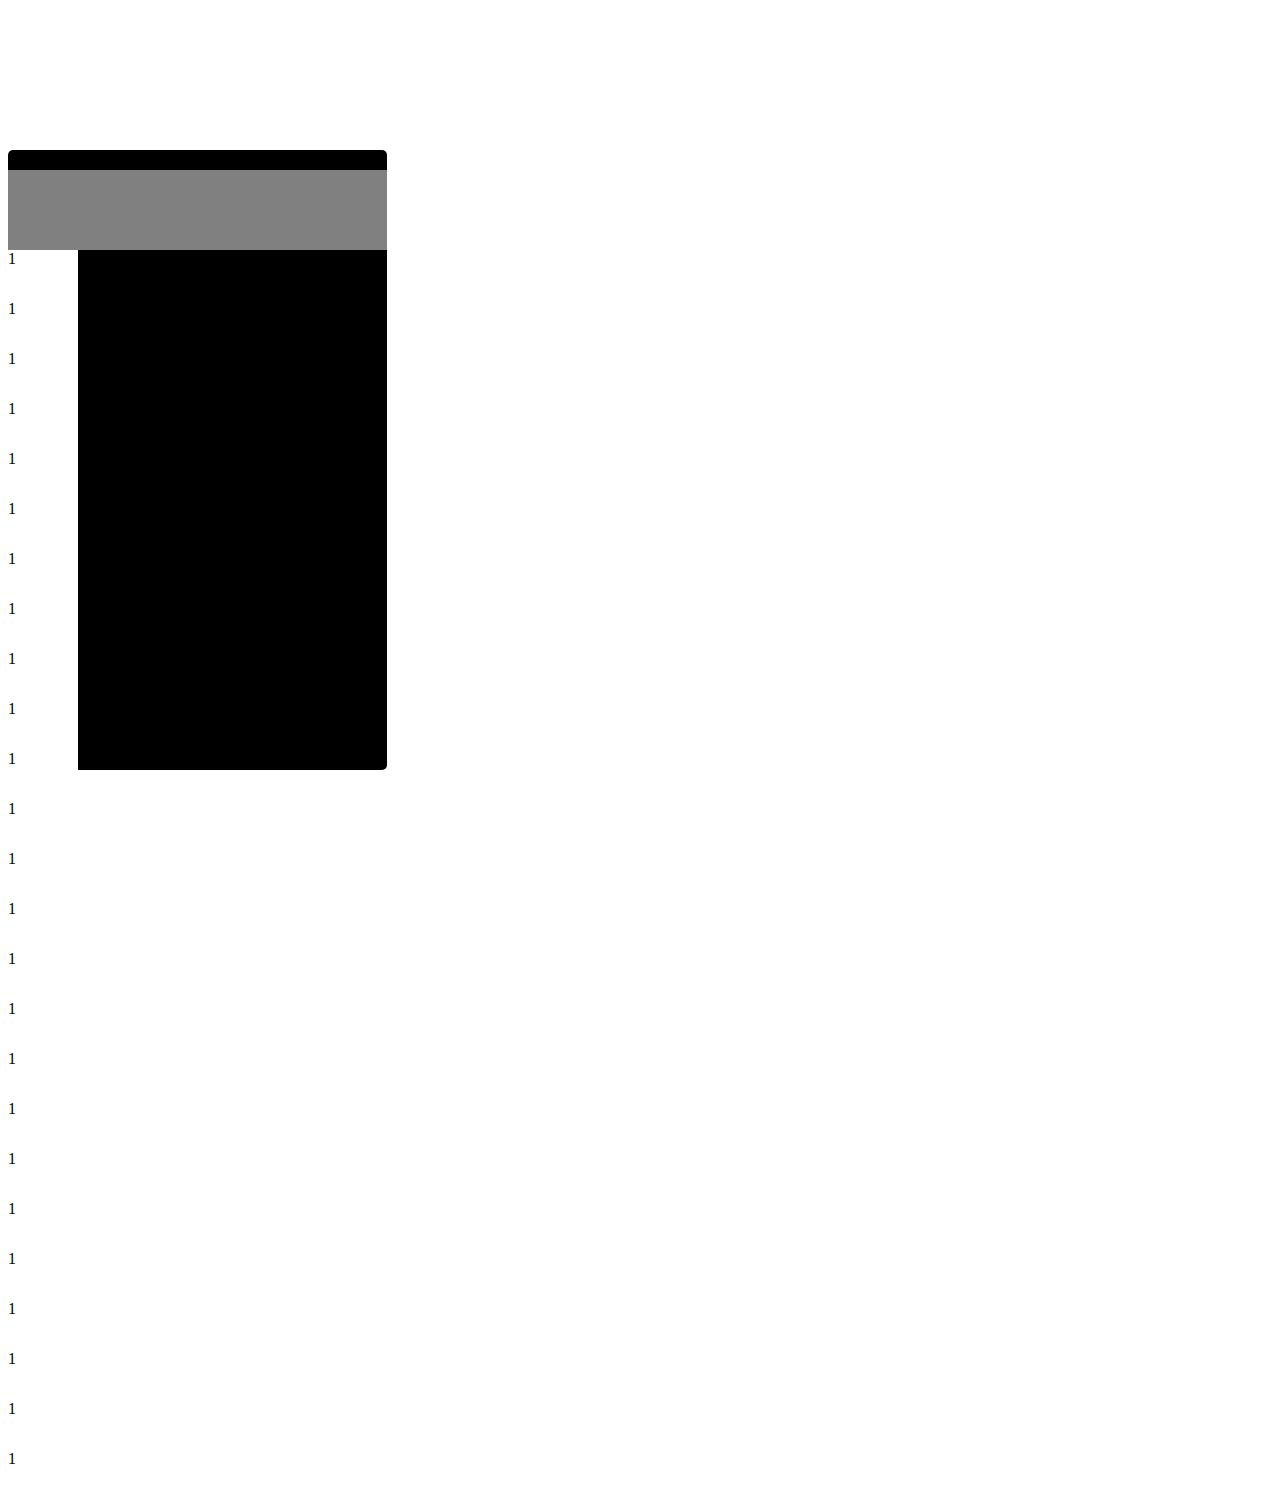
<file: calculator/index.html>
<!DOCTYPE html>
<html lang="en">
<head>
    <meta charset="UTF-8">
    <meta name="viewport" content="width=device-width, initial-scale=1.0">
    <title>Document</title>
    <link rel="stylesheet" href="https://cdnjs.cloudflare.com/ajax/libs/font-awesome/6.5.2/css/all.min.css"
    integrity="sha512-SnH5WK+bZxgPHs44uWIX+LLJAJ9/2PkPKZ5QiAj6Ta86w+fsb2TkcmfRyVX3pBnMFcV7oQPJkl9QevSCWr3W6A=="
    crossorigin="anonymous" referrerpolicy="no-referrer" />
  <link href="https://cdn.jsdelivr.net/npm/bootstrap@5.0.2/dist/css/bootstrap.min.css" rel="stylesheet"
    integrity="sha384-EVSTQN3/azprG1Anm3QDgpJLIm9Nao0Yz1ztcQTwFspd3yD65VohhpuuCOmLASjC" crossorigin="anonymous">
  <script src="https://cdn.jsdelivr.net/npm/bootstrap@5.0.2/dist/js/bootstrap.bundle.min.js"
    integrity="sha384-MrcW6ZMFYlzcLA8Nl+NtUVF0sA7MsXsP1UyJoMp4YLEuNSfAP+JcXn/tWtIaxVXM"
    crossorigin="anonymous"></script>
    <link rel="stylesheet" href="calculator.css">
</head>
<body>
 <div class="container main-div">
  <div class="screen"></div>
  <div class=" d-flex justify-content-around mt-3">
    <div class=" border text-center rounded-3  btn-1">1</div>
    <div class="border text-center rounded-3  btn-1">1</div>
    <div class=" border text-center rounded-3  btn-1">1</div>
    <div class=" border text-center rounded-3  btn-1">1</div>
    <div class=" border text-center  rounded-3 btn-1">1</div>
  </div>
  <div class="d-flex justify-content-around mt-3">
    <div class=" border text-center rounded-3  btn-1">1</div>
    <div class="border text-center rounded-3  btn-1">1</div>
    <div class=" border text-center rounded-3  btn-1">1</div>
    <div class=" border text-center rounded-3  btn-1">1</div>
    <div class=" border text-center rounded-3  btn-1">1</div>
  </div>
  <div class="d-flex justify-content-around mt-3">
    <div class=" border text-center rounded-3  btn-1">1</div>
    <div class="border text-center rounded-3  btn-1">1</div>
    <div class=" border text-center  rounded-3 btn-1">1</div>
    <div class=" border text-center rounded-3  btn-1">1</div>
    <div class=" border text-center rounded-3  btn-1">1</div>
  </div>
  <div class="d-flex justify-content-around mt-3">
    <div class=" border text-center rounded-3  btn-1">1</div>
    <div class="border text-center rounded-3  btn-1">1</div>
    <div class=" border text-center  rounded-3 btn-1">1</div>
    <div class=" border text-center rounded-3  btn-1">1</div>
    <div class=" border text-center rounded-3  btn-1">1</div>
  </div>
  <div class="d-flex justify-content-around mt-3 mb-3">
    <div class=" border text-center rounded-3  btn-1">1</div>
    <div class="border text-center rounded-3  btn-1">1</div>
    <div class=" border text-center  rounded-3 btn-1">1</div>
    <div class=" border text-center rounded-3  btn-1">1</div>
    <div class=" border text-center rounded-3  btn-1">1</div>
  </div>
 </div>
</body>
</html>
</file>
<file: style.css>
@font-face {
    font-family: 'script';
    src: url('fonts/BRUSHSCI.TTF');
    
}
@font-face {
  font-family: 'darleston';
  src:url('fonts/Darleston.otf');
}

body{
    background-color: #fffcf8;
}
/* navbar button */
.bt{
    background-color: #d4a762;
    color: black;
    border: 0px;
    transition: background-color 0.8s ease; 
    font-size: medium;
    font-weight: 700;
}
.bt:hover{
    background-color: black;
    color: #d4a762;
}

.tab-color{
    font-family: sans-serif;
    font-weight: 600;
    font-size: 18px;
    color:rgba(0, 0, 0, .55);
    transition: color 0.5s ease;
}
.tab-color:hover{
    color: #d4a762;
}
.font{
    font-family: script;
    font-size: 50px;
    padding-bottom: 15px;
}
.logo-color{
    color: #d4a762;
}
.main-heading{
    font-family: script;
    font-weight: 200;
    font-size: 90px;
}
@media screen and (min-width:0px) and (max-width:700px) {
    .main-heading{
        font-size: 60px;
    }
}
/* hero section image animations */

/* ----------------------------------------------
 * Generated by Animista on 2024-5-4 23:17:27
 * Licensed under FreeBSD License.
 * See http://animista.net/license for more info. 
 * w: http://animista.net, t: @cssanimista
 * ---------------------------------------------- */

/**
 * ----------------------------------------
 * animation scale-up-center
 * ----------------------------------------
 */
 @-webkit-keyframes scale-up-center {
    0% {
      -webkit-transform: scale(0.5);
              transform: scale(0.5);
    }
    100% {
      -webkit-transform: scale(1);
              transform: scale(1);
    }
  }
  @keyframes scale-up-center {
    0% {
      -webkit-transform: scale(0.5);
              transform: scale(0.5);
    }
    100% {
      -webkit-transform: scale(1);
              transform: scale(1);
    }
  }

  .scale-up-center {
	-webkit-animation: scale-up-center 0.8s cubic-bezier(0.390, 0.575, 0.565, 1.000) both;
	        animation: scale-up-center 0.8s cubic-bezier(0.390, 0.575, 0.565, 1.000) both;
}


/* hero section heading animation */

/* ----------------------------------------------
 * Generated by Animista on 2024-5-4 23:19:8
 * Licensed under FreeBSD License.
 * See http://animista.net/license for more info. 
 * w: http://animista.net, t: @cssanimista
 * ---------------------------------------------- */

/**
 * ----------------------------------------
 * animation text-focus-in
 * ----------------------------------------
 */
 @-webkit-keyframes text-focus-in {
    0% {
      -webkit-filter: blur(12px);
              filter: blur(12px);
      opacity: 0;
    }
    100% {
      -webkit-filter: blur(0px);
              filter: blur(0px);
      opacity: 1;
    }
  }
  @keyframes text-focus-in {
    0% {
      -webkit-filter: blur(12px);
              filter: blur(12px);
      opacity: 0;
    }
    100% {
      -webkit-filter: blur(0px);
              filter: blur(0px);
      opacity: 1;
    }
  }

  
  .text-focus-in {
	-webkit-animation: text-focus-in 1s cubic-bezier(0.550, 0.085, 0.680, 0.530) both;
	        animation: text-focus-in 1s cubic-bezier(0.550, 0.085, 0.680, 0.530) both;
}
.p{
  font-family: darleston;
  word-spacing: 15px;
  
}
.card-color{
background-color: #d4a762;
position: relative;
transition: background-color 0.8s ease ;

}
.card:hover .card-content h3,
.card:hover .card-content p{
  color: #ffffff; /* Change text color on hover */
}
.card:hover .card-content button{
  background-color: black;
  color: white;
}
.card:hover .card-i i{
  color:black;
}
.card{
  background: linear-gradient(to bottom, #dfa762); /* Initial gradient from top to bottom */
  transition: background-color 0.3s; /* Smooth transition for background color */
}
.card:hover {
  background-color: linear-gradient(to bottom, #f0f0f0, #f0f0f0); /* Change gradient background on hover */
}
.card-color:hover{
background-color: white;
}
.card-font{
  font-family: script;
}
.border-color{
  border: 1px solid #d4a762;
  background-color: white;
}
.offer-heading{
  font-family: darleston;
  font-size: 70px;
}
@media screen and (min-width:0px) and (max-width:490px) {
  .offer-heading{
    font-size: 40px;
  }
}
.fa-size{
font-size: 120px;
color: #d4a762;
transition: color 0.8s ease;
}
/* .fa-size:hover{
  color: black;
} */
.cards-color{
background-color:white;
}
.cards-color:hover{
  background-color: #d4a762;
}
.offer-section{
  margin-top: 20px;
  margin-bottom: 30px;
}

.img-container{
  position: relative;
  display: inline-block;
}
.img-container img {
  width: 100%;
  height: auto;
}
.over-lay{
  position: absolute;
  top: 0;
  left: 0;
  width: 100%;
  height: 100%;
  background-color:#d4a66280; /* Change the background color as needed */
  opacity: 0;
  transition: opacity 0.3s;
  display: flex;
  justify-content: center;
  align-items: center;
}
.over-lay i {
  color: white;
  font-size: 24px;
}

.img-container:hover .over-lay {
  opacity: 1;
}
.social-section{
  margin-top: 100px;
  margin-bottom: 150px;
}
.btn-outline{
  border: 1px solid #d4a762;
}
.dollar{
  color: #dfa762;
}
.popular-food{
  background-color:rgb(255, 252, 248);
  margin-bottom: 120px;
}

/* popular food */
/* ----------------------------------------------
 * Generated by Animista on 2024-5-7 9:22:48
 * Licensed under FreeBSD License.
 * See http://animista.net/license for more info. 
 * w: http://animista.net, t: @cssanimista
 * ---------------------------------------------- */

/**
 * ----------------------------------------
 * animation scale-in-ver-center
 * ----------------------------------------
 */
 @-webkit-keyframes scale-in-ver-center {
  0% {
    -webkit-transform: scaleY(0);
            transform: scaleY(0);
    opacity: 1;
  }
  100% {
    -webkit-transform: scaleY(1);
            transform: scaleY(1);
    opacity: 1;
  }
}
@keyframes scale-in-ver-center {
  0% {
    -webkit-transform: scaleY(0);
            transform: scaleY(0);
    opacity: 1;
  }
  100% {
    -webkit-transform: scaleY(1);
            transform: scaleY(1);
    opacity: 1;
  }
}


.scale-in-ver-center {
	-webkit-animation: scale-in-ver-center 0.5s cubic-bezier(0.250, 0.460, 0.450, 0.940) both;
	        animation: scale-in-ver-center 0.5s cubic-bezier(0.250, 0.460, 0.450, 0.940) both;
}

.chef-img-container{
  
  background-color: black;

  transition: background-color 0.5s ease;
  position: relative;
  display: inline-block;
}
#chef-name{
  color: #dfa762;
  font-size: 30px;
  font-weight: 500;
  
}
@media screen and (min-width:0px) and (max-width:490px) {
  #chef-name{
    font-size: 15px;
    font-weight:100;
  }
  
}
.chef-img-container:hover {
  background-color: #dfa762;

}
.chef-img-container:hover #chef-name{
  color: black;
}
.chef-img-container:hover .over-lay {
  opacity: 1;
}
.icon{
  background-color: #dfa762;
  
}
.chef-img-container .over-lay{
  background-color: transparent;
}
.team{
  margin-top: 20px;
  margin-bottom: 150px;
}
.blog{
  margin-bottom: 200px;
}
@media screen and (max-width:500px) {
  .blog{
    margin-bottom: 150px;
  }
}



.image-container {
  position: relative;
  overflow: hidden;
  width: 400px; /* Adjust this according to your image size */
  height: 300px; /* Adjust this according to your image size */
  
 
}

.hover-image {
  display: block;
  width: 100%;
  height: auto;
  transition: transform 0.3s ease;
}

.image-hover {
  position: absolute;
  top: 0;
  left: 0;
  width: 100%;
  height: 100%;
  
  background-size: cover;
  background-position: center;
  opacity: 1;
  transition: opacity 0.3s ease;
}

.image-container:hover .hover-image {
  transform: scale(1.4); /* Adjust the scale factor as needed */
}

.image-container:hover .image-hover {
  opacity: 0.7; /* Adjust the opacity as needed */
}
.footer-heading{
  font-family: darleston;
  font-size:80px;
  
}
@media screen and (max-width:500px) {
  .footer-heading{
    font-size: 30px;
  }
}
.first-div{
  width: 250px;
}
</file>
<file: calculator/calculator.css>
.main-div{
    width: 30%;
    height:600px ;
    background-color: black;
    border-radius: 5px;
    margin-top: 150px;
    padding-top: 20px;
}
.btn-1{
    width: 70px;
    height: 50px;
    background-color: white;
}
.screen{
    width: 100%;
    background-color: gray;
    height: 80px;
    
}
</file>
